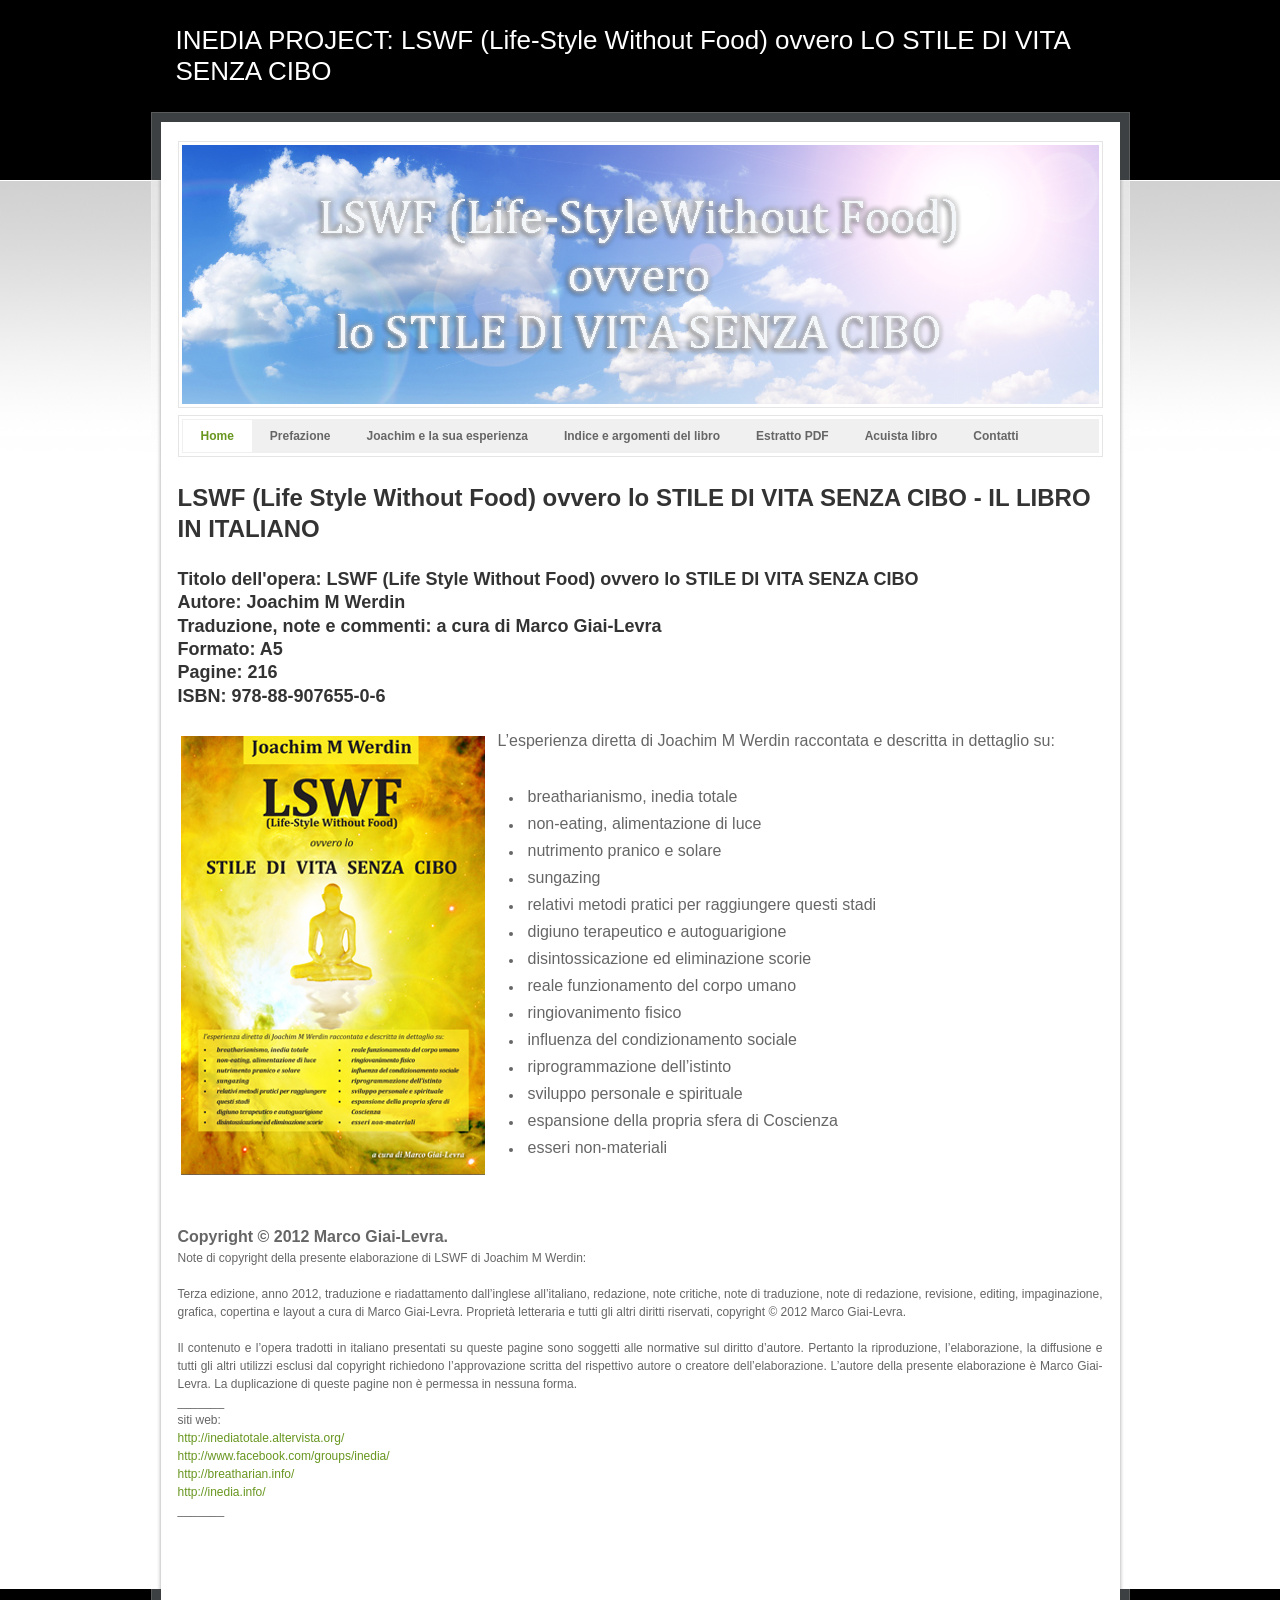
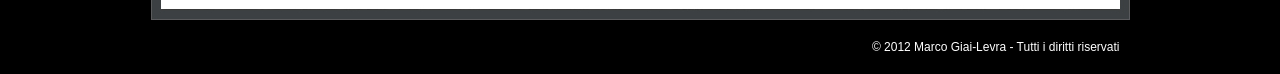
<file: index.html>
<!DOCTYPE html>
<html>
<head>
    <meta charset="utf-8">
    <title>INEDIA PROJECT</title>
    <script>
        // Reindirizzamento immediato via JavaScript
        window.location.replace("www.inedia.net84.net/index.html");
    </script>
</head>
<body>
    <!-- La pagina è vuota, JavaScript esegue prima del rendering -->
</body>
</html>
</file>
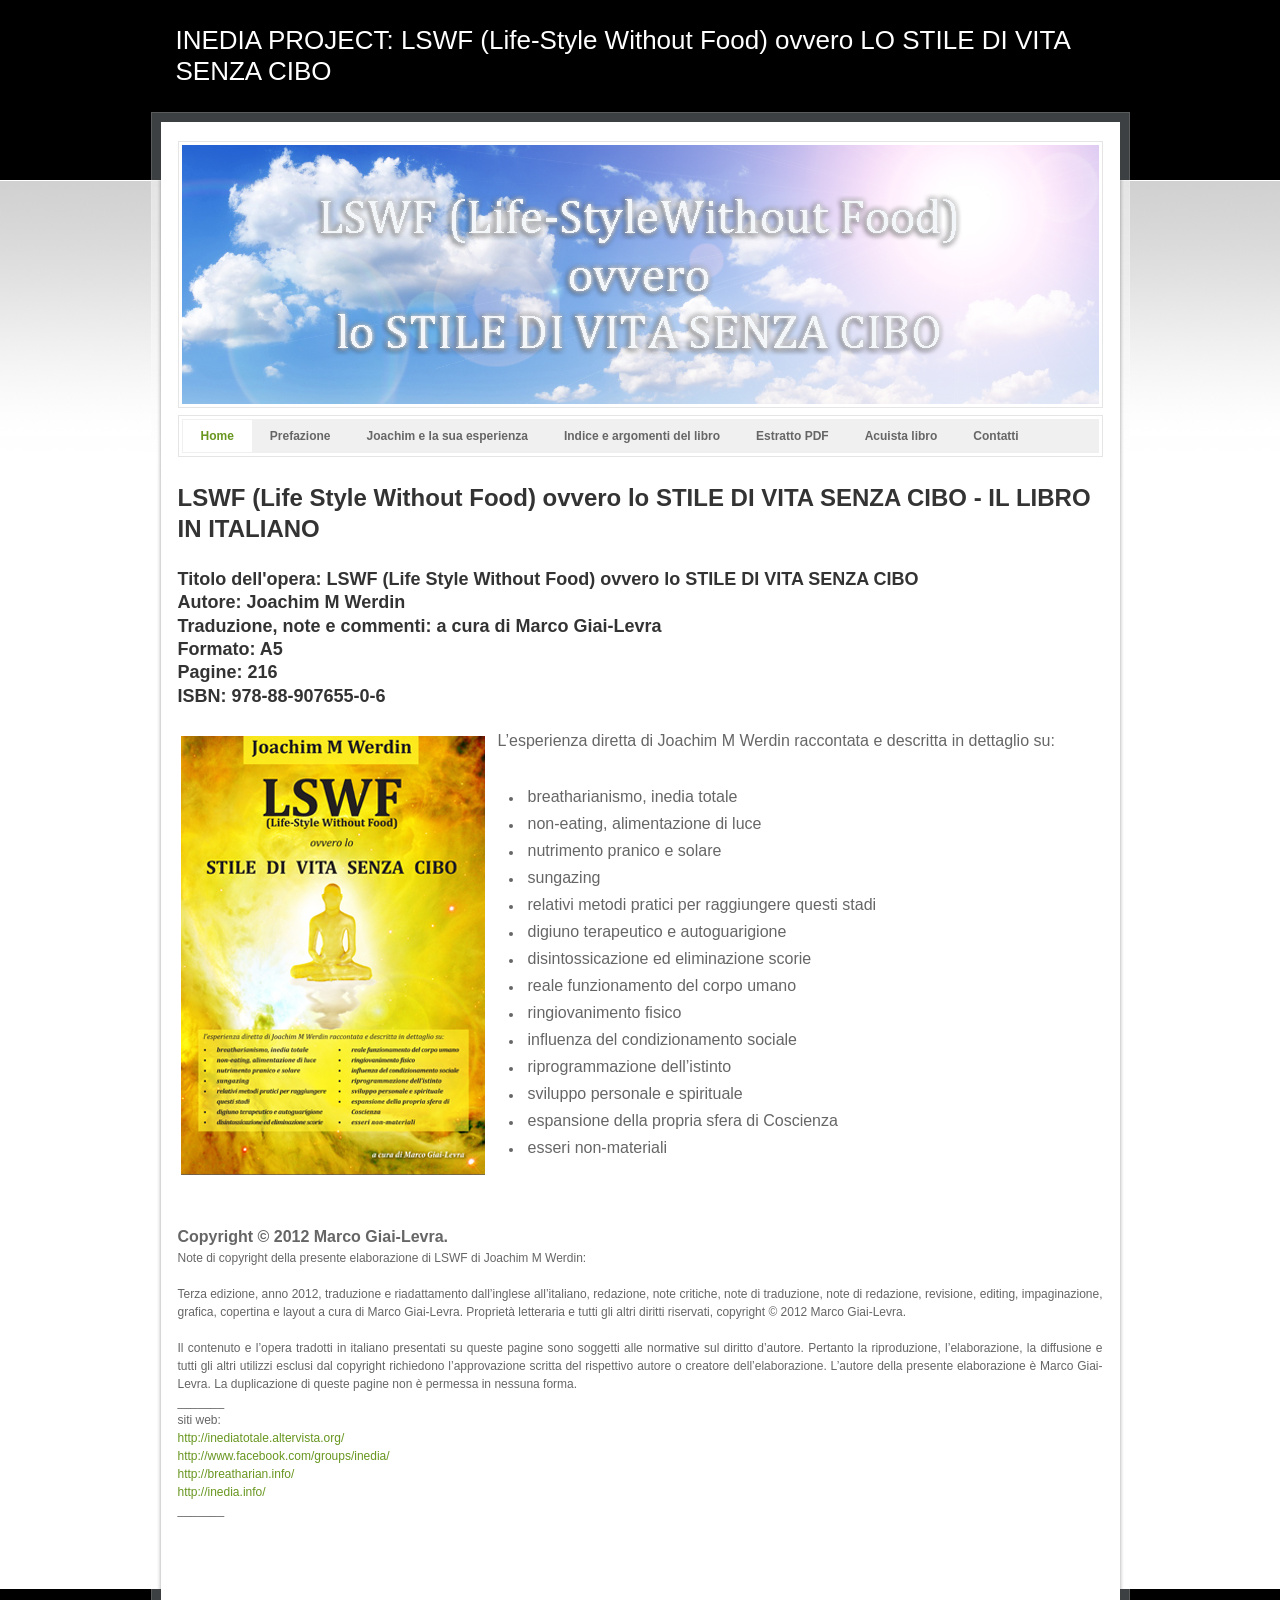
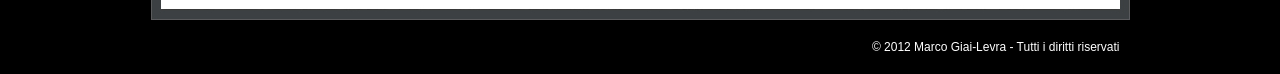
<file: www.inedia.net84.net/index.html>
<!DOCTYPE html>
<html>
<head>
<title>INEDIA PROJECT: LSWF (Life-Style Without Food) ovvero LO STILE DI VITA SENZA CIBO - LSFW - HOME</title>
<meta name='keywords' content='breatharianismo, inedia totale,  non-eating, alimentazione di luce,  nutrimento pranico e solare, sungazing, relativi metodi pratici per raggiungere questi stadi, digiuno terapeutico e autoguarigione, disintossicazione ed eliminazione scorie, reale funzio' />

<meta http-equiv="Content-Type" content="text/html; charset=utf-8"/>

<link rel='stylesheet' href='http://cdn1.editmysite.com/editor/images/common/common-v2.css?buildTime=1344299624' type='text/css' />
<link rel='stylesheet' type='text/css' href='files/main_style.css?1344425947' title='wsite-theme-css' />
<style type='text/css'>
#wsite-content div.paragraph, #wsite-content p, #wsite-content .product-description, .blog-sidebar div.paragraph, .blog-sidebar p, .wsite-form-field label, .wsite-form-field label {}
#wsite-content h2, #wsite-content .product-title, .blog-sidebar h2{}
#wsite-title{}
</style>
<script type='text/javascript'><!--
var STATIC_BASE = 'http://cdn1.editmysite.com/';
var STYLE_PREFIX = 'wsite';
//-->
</script>
<script type='text/javascript' src='http://cdn1.editmysite.com/libraries/prototype/1.7-custom/prototype.min.js'></script>
<script type='text/javascript' src='http://cdn1.editmysite.com/libraries/scriptaculous/1.9.0-custom/effects.min.js'></script>
<script type='text/javascript' src='http://cdn1.editmysite.com/editor/images/common/utilities.js?1344299624'></script>
<script type='text/javascript' src='http://cdn1.editmysite.com/editor/images/common/lightbox202.js?1344299624'></script>
<script type='text/javascript' src='http://cdn1.editmysite.com/languages/it/libraries/flyout_menus.js?1344299624'></script>
<script type='text/javascript'><!--
var IS_ARCHIVE=1;
function initFlyouts(){initPublishedFlyoutMenus([{"id":"968965016925691939","title":"Home","url":"index.html"},{"id":"344249334943857013","title":"Prefazione","url":"prefazione.html"},{"id":"744372037631863176","title":"Joachim e la sua esperienza","url":"joachim-e-la-sua-esperienza.html"},{"id":"636033730917337539","title":"Indice e argomenti del libro","url":"indice-e-argomenti-del-libro.html"},{"id":"841528442245803662","title":"Estratto PDF","url":"estratto-pdf.html"},{"id":"294305203727629387","title":"Acuista libro","url":"acuista-libro.html"},{"id":"757214418817897918","title":"Contatti","url":"contatti.html"}],'968965016925691939',"<li class='wsite-nav-more'><a href='#'>altro...<\/a><\/li>",'active',false)}
if (Prototype.Browser.IE) window.onload=initFlyouts; else document.observe('dom:loaded', initFlyouts);
//-->
</script>
</head>
<body class='wsite-theme-light tall-header-page wsite-page-index'>
<div id="header-wrap">
	<table id="header">
		<tr>
			<td id="logo"><span class='wsite-logo'><a href=''><span id="wsite-title">INEDIA PROJECT: LSWF (Life-Style Without Food) ovvero LO STILE DI VITA SENZA CIBO</span></a></span></td>
			<td id="header-right">
				<table>
					<tr>
						<td class="phone-number"></td>
						<td class="social"></td>
						<td class="search"></td>
					</tr>
				</table>
			</td>
		</tr>
	</table>
</div>
<div id="container-wrap1">
	<div id="container-wrap2">
		<div id="container-wrap3">
			<div id="container">
				<div id="banner">
					<div class="wsite-header"></div>
				</div>
				<div id="navigation">
					<div id="navigation-detail">
						<ul><li id='active'><a href='index.html'>Home</a></li><li id='pg344249334943857013'><a href='prefazione.html'>Prefazione</a></li><li id='pg744372037631863176'><a href='joachim-e-la-sua-esperienza.html'>Joachim e la sua esperienza</a></li><li id='pg636033730917337539'><a href='indice-e-argomenti-del-libro.html'>Indice e argomenti del libro</a></li><li id='pg841528442245803662'><a href='estratto-pdf.html'>Estratto PDF</a></li><li id='pg294305203727629387'><a href='acquista-libro.html'>Acuista libro</a></li><li id='pg757214418817897918'><a href='contatti.html'>Contatti</a></li></ul>
						<div class="clear"></div>
					</div>
				</div>
				<div id="content">
					<div id='wsite-content' class='wsite-not-footer'>
<h2 style="text-align:left;"><font size="5">LSWF (Life Style Without Food) ovvero lo STILE DI VITA SENZA CIBO - IL LIBRO IN ITALIANO</font><br /><span></span><br />Titolo dell'opera: LSWF (Life Style Without Food) ovvero lo STILE DI VITA SENZA CIBO<br /><span>Autore: Joachim M Werdin</span><br /><span></span>Traduzione, note e commenti:  a cura di Marco Giai-Levra<br /><span></span>Formato: A5 <br /><span></span>Pagine: 216<br /><span></span>ISBN: 978-88-907655-0-6 </h2>
<span class='imgPusher' style='float:left;height:0px'></span><span style='position:relative;float:left;z-index:10;;clear:left;margin-top:5px;*margin-top:10px'><a><img src="uploads/1/3/1/9/13193250/4997941.jpg?1344358836" style="margin-top: 5px; margin-bottom: 10px; margin-left: 0px; margin-right: 10px; border-width:1px;padding:3px;" alt="Immagine" class="galleryImageBorder" /></a><div style="display: block; font-size: 90%; margin-top: -10px; margin-bottom: 10px; text-align: center;"></div></span>
<div class="paragraph" style="text-align:justify;display:block;"><font size="3">L&rsquo;esperienza diretta di Joachim M Werdin raccontata e descritta in dettaglio su:<br /><span></span><br /><span></span></font><ul><li><font size="3">breatharianismo, inedia totale</font></li><li><font size="3"> non-eating, alimentazione di luce</font></li><li><font size="3">nutrimento pranico e solare</font></li><li><font size="3">sungazing</font></li><li><font size="3">relativi metodi pratici per raggiungere questi stadi</font></li><li><font size="3">digiuno terapeutico e autoguarigione</font></li><li><font size="3">disintossicazione ed eliminazione scorie</font></li><li><font size="3">reale funzionamento del corpo umano</font></li><li><font size="3">ringiovanimento fisico</font></li><li><font size="3">influenza del condizionamento sociale</font></li><li><font size="3">riprogrammazione dell&rsquo;istinto</font></li><li><font size="3">sviluppo personale e spirituale</font></li><li><font size="3">espansione della propria sfera di Coscienza</font></li><li><font size="3">esseri non-materiali</font></li></ul> 
  <p><br />  
    <br /><br />
    <font size="3"><strong>Copyright &copy; 2012 Marco Giai-Levra. </strong></font><br />   Note di copyright della presente elaborazione di LSWF di Joachim M Werdin:<br />   <br />    Terza edizione, anno 2012, traduzione e riadattamento dall&rsquo;inglese    all&rsquo;italiano, redazione, note critiche, note di traduzione, note di    redazione, revisione, editing, impaginazione, grafica, copertina e    layout a cura di Marco Giai-Levra. Propriet&agrave; letteraria e tutti gli    altri diritti riservati, copyright &copy; 2012 Marco Giai-Levra. <br />   <br />  Il   contenuto e l&rsquo;opera tradotti in italiano presentati su queste  pagine   sono soggetti alle normative sul diritto d&rsquo;autore. Pertanto la    riproduzione, l&rsquo;elaborazione, la diffusione e tutti gli altri utilizzi    esclusi dal copyright richiedono l&rsquo;approvazione scritta del  rispettivo   autore o creatore dell&rsquo;elaborazione. L&rsquo;autore della  presente   elaborazione &egrave; Marco Giai-Levra. La duplicazione di queste  pagine non &egrave;   permessa in nessuna forma.<br />
    <span></span> _______<br /> siti web: <br /> 
        </a><a title="" style="" href="http://inediatotale.altervista.org/" target="_blank">http://inediatotale.altervista.org/</a><br /> 
    <a title="" style="" href="http://www.facebook.com/groups/inedia/" target="_blank">http://www.facebook.com/groups/inedia/</a><br /> 
    <a title="" style="" href="http://breatharian.info/" target="_blank">http://breatharian.info/</a><br /> 
    <a title="" style="" href="http://inedia.info/" target="_blank">http://inedia.info/</a><br /> _______<br /> <br />
  </p>
</div>
<hr style="clear:both;visibility:hidden;width:100%;"></hr></div>

					<div class="clear"></div>
				</div>
			</div>
		</div>
	</div>
</div>
<div id="footer">
		&copy; 2012 Marco Giai-Levra - Tutti i diritti riservati
</div>

</body>
</html>
</file>
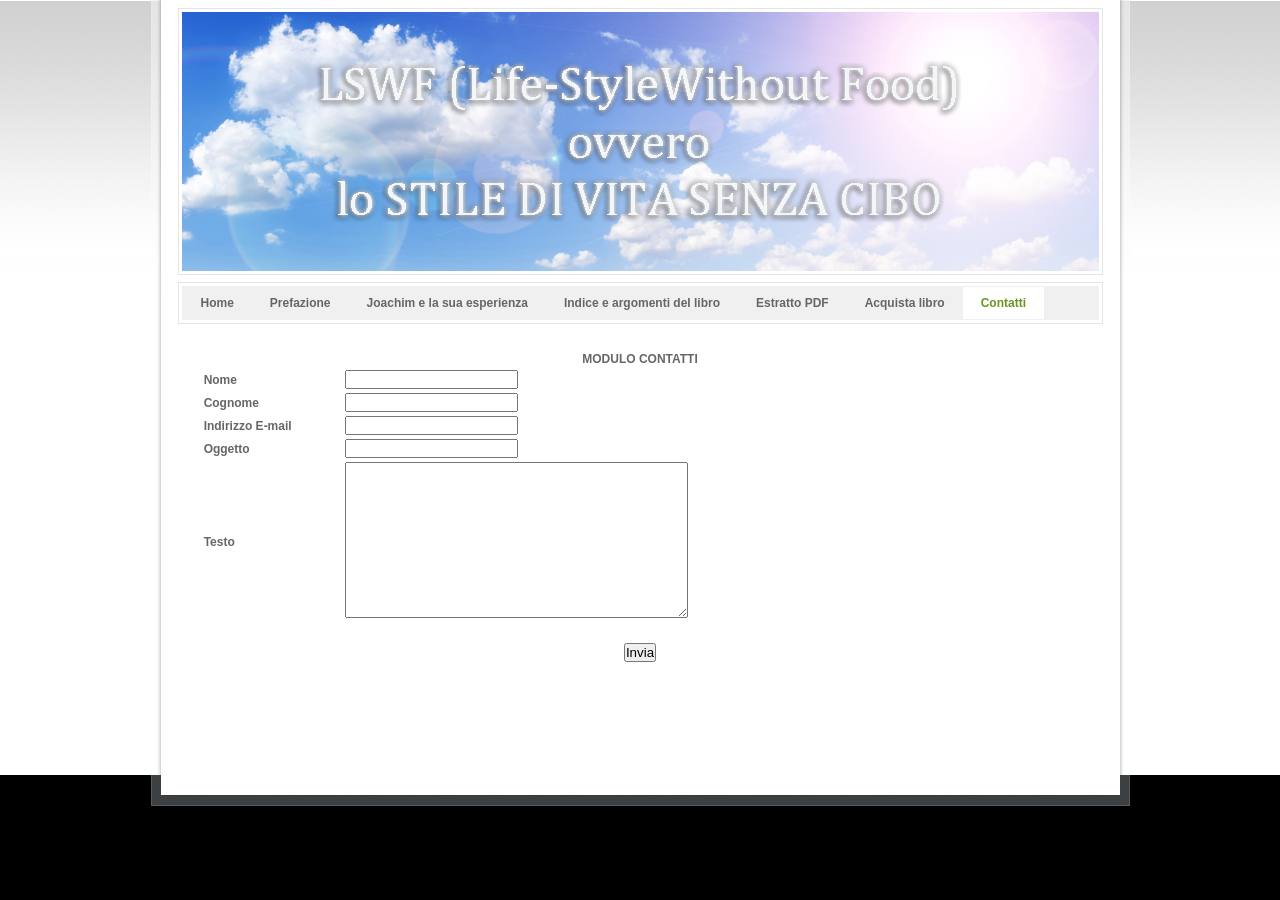
<file: www.inedia.net84.net/contatti.html>
<!DOCTYPE html>
<html>
<head>
<title>LSWF - CONTATTI - INEDIA PROJECT: LSWF (Life-Style Without Food) ovvero LO STILE DI VITA SENZA CIBO</title>

<meta http-equiv="Content-Type" content="text/html; charset=utf-8"/>

<link rel='stylesheet' href='http://cdn1.editmysite.com/editor/images/common/common-v2.css?buildTime=1344299624' type='text/css' />
<link rel='stylesheet' type='text/css' href='files/main_style.css?1344425947' title='wsite-theme-css' />
<style type='text/css'>
@import url("files/theme/main_style.css");

#wsite-content div.paragraph, #wsite-content p, #wsite-content .product-description, .blog-sidebar div.paragraph, .blog-sidebar p, .wsite-form-field label, .wsite-form-field label {}
#wsite-content h2, #wsite-content .product-title, .blog-sidebar h2{}
#wsite-title{}
</style>
<script type='text/javascript'><!--
var STATIC_BASE = 'http://cdn1.editmysite.com/';
var STYLE_PREFIX = 'wsite';
//-->
</script>
<script type='text/javascript' src='http://cdn1.editmysite.com/libraries/prototype/1.7-custom/prototype.min.js'></script>
<script type='text/javascript' src='http://cdn1.editmysite.com/libraries/scriptaculous/1.9.0-custom/effects.min.js'></script>
<script type='text/javascript' src='http://cdn1.editmysite.com/editor/images/common/utilities.js?1344299624'></script>
<script type='text/javascript' src='http://cdn1.editmysite.com/editor/images/common/lightbox202.js?1344299624'></script>
<script type='text/javascript' src='http://cdn1.editmysite.com/languages/it/libraries/flyout_menus.js?1344299624'></script>
<script type='text/javascript'><!--
var IS_ARCHIVE=1;
function initFlyouts(){initPublishedFlyoutMenus([{"id":"968965016925691939","title":"Home","url":"index.html"},{"id":"344249334943857013","title":"Prefazione","url":"prefazione.html"},{"id":"744372037631863176","title":"Joachim e la sua esperienza","url":"joachim-e-la-sua-esperienza.html"},{"id":"636033730917337539","title":"Indice e argomenti del libro","url":"indice-e-argomenti-del-libro.html"},{"id":"841528442245803662","title":"Estratto PDF","url":"estratto-pdf.html"},{"id":"294305203727629387","title":"Acuista libro","url":"acuista-libro.html"},{"id":"757214418817897918","title":"Contatti","url":"contatti.html"}],'757214418817897918',"<li class='wsite-nav-more'><a href='#'>altro...<\/a><\/li>",'active',false)}
if (Prototype.Browser.IE) window.onload=initFlyouts; else document.observe('dom:loaded', initFlyouts);
//-->
</script>
</head>
<body class='wsite-theme-light tall-header-page wsite-page-contatti'>
<div id="container-wrap1">
  <div id="container-wrap2">
		<div id="container-wrap3">
			<div id="container">
				<p><img src="files/theme/container_top2.gif" width="927" height="30"></p>
				<div id="banner">
					<div class="wsite-header">
					  <p>&nbsp;</p>
					  <p>&nbsp;</p>
					  <p>&nbsp;</p>
					</div>
				</div>
				<div id="navigation">
					<div id="navigation-detail">
						<ul><li id='pg968965016925691939'><a href='index.html'>Home</a></li><li id='pg344249334943857013'><a href='prefazione.html'>Prefazione</a></li><li id='pg744372037631863176'><a href='joachim-e-la-sua-esperienza.html'>Joachim e la sua esperienza</a></li><li id='pg636033730917337539'><a href='indice-e-argomenti-del-libro.html'>Indice e argomenti del libro</a></li><li id='pg841528442245803662'><a href='estratto-pdf.html'>Estratto PDF</a></li>
						<li id='pg294305203727629387'><a href='acquista-libro.html'>Acquista libro</a></li><li id='active'><a href='contatti.html'>Contatti</a></li></ul>
						<div class="clear"></div>
					</div>
				</div>
				<div id="content">
					<div id='wsite-content' class='wsite-not-footer'>
<div>
  <form name="form1" method="post" action="mail.php">
    <table width="95%" align="center" >
     <tr>
     <td colspan="2"><div align="center"><strong>MODULO CONTATTI </strong></div></td>
     </tr>
     <tr>
     <td width="16%"><strong>Nome</strong></td>
     <td width="84%"><input type="text" name="nome"></td>
     </tr>
     <tr>
     <td><strong>Cognome</strong></td>
     <td><input type="text" name="cognome"></td>
     </tr>
     <tr>
       <td><strong>Indirizzo E-mail </strong></td>
       <td><input type="text" name="mail"></td>
     </tr>
     <tr>
     <td><strong>Oggetto</strong></td>
     <td><input type="text" name="oggetto"></td>
     </tr>
     <tr>
     <td><strong>Testo</strong></td>
     <td><textarea name="testo" cols="40" rows="10"></textarea></td>
     </tr>
     <tr>
     <td colspan="2">&nbsp;</td>
     </tr>
     <tr>
     <td colspan="2"><div align="center">
     <input type="submit" name="Submit" value="Invia">
     </div></td>
     </tr>
     </table>
   </form>





</div></div>

					<div class="clear"></div>
				</div>
			</div>
		</div>
	</div>
</div>
<div id="footer"></div>

</body>
</html>
</file>
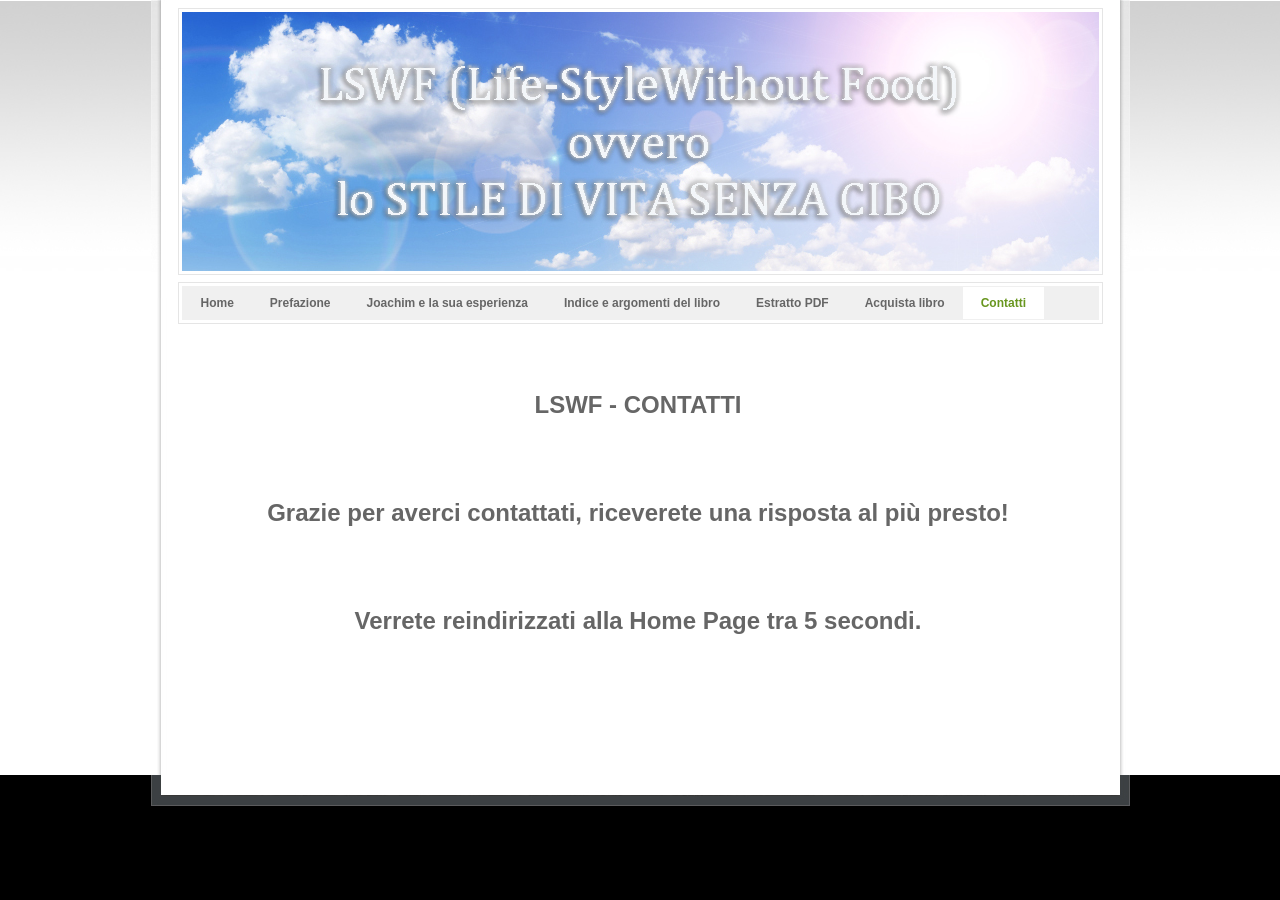
<file: www.inedia.net84.net/contatti_grazie.html>
<!DOCTYPE html>
<html>
<head>
<title>LSWF - CONTATTI - INEDIA PROJECT: LSWF (Life-Style Without Food) ovvero LO STILE DI VITA SENZA CIBO</title>

<meta http-equiv="Content-Type" content="text/html; charset=utf-8"/>

<link rel='stylesheet' href='http://cdn1.editmysite.com/editor/images/common/common-v2.css?buildTime=1344299624' type='text/css' />
<link rel='stylesheet' type='text/css' href='files/main_style.css?1344425947' title='wsite-theme-css' />
<style type='text/css'>
@import url("files/theme/main_style.css");

#wsite-content div.paragraph, #wsite-content p, #wsite-content .product-description, .blog-sidebar div.paragraph, .blog-sidebar p, .wsite-form-field label, .wsite-form-field label {}
#wsite-content h2, #wsite-content .product-title, .blog-sidebar h2{}
#wsite-title{}
.wsite-theme-light.tall-header-page.wsite-page-contatti #container-wrap1 #container-wrap2 #container-wrap3 #container #content #wsite-content div form table tr td {
	text-align: center;
	font-size: 24px;
	font-weight: bold;
}
</style>
<script type='text/javascript'><!--
var STATIC_BASE = 'http://cdn1.editmysite.com/';
var STYLE_PREFIX = 'wsite';
//-->
</script>
<script type='text/javascript' src='http://cdn1.editmysite.com/libraries/prototype/1.7-custom/prototype.min.js'></script>
<script type='text/javascript' src='http://cdn1.editmysite.com/libraries/scriptaculous/1.9.0-custom/effects.min.js'></script>
<script type='text/javascript' src='http://cdn1.editmysite.com/editor/images/common/utilities.js?1344299624'></script>
<script type='text/javascript' src='http://cdn1.editmysite.com/editor/images/common/lightbox202.js?1344299624'></script>
<script type='text/javascript' src='http://cdn1.editmysite.com/languages/it/libraries/flyout_menus.js?1344299624'></script>
<script type='text/javascript'><!--
var IS_ARCHIVE=1;
function initFlyouts(){initPublishedFlyoutMenus([{"id":"968965016925691939","title":"Home","url":"index.html"},{"id":"344249334943857013","title":"Prefazione","url":"prefazione.html"},{"id":"744372037631863176","title":"Joachim e la sua esperienza","url":"joachim-e-la-sua-esperienza.html"},{"id":"636033730917337539","title":"Indice e argomenti del libro","url":"indice-e-argomenti-del-libro.html"},{"id":"841528442245803662","title":"Estratto PDF","url":"estratto-pdf.html"},{"id":"294305203727629387","title":"Acuista libro","url":"acuista-libro.html"},{"id":"757214418817897918","title":"Contatti","url":"contatti.html"}],'757214418817897918',"<li class='wsite-nav-more'><a href='#'>altro...<\/a><\/li>",'active',false)}
if (Prototype.Browser.IE) window.onload=initFlyouts; else document.observe('dom:loaded', initFlyouts);
//-->
</script>
</head>
<body class='wsite-theme-light tall-header-page wsite-page-contatti'>
<div id="container-wrap1">
  <div id="container-wrap2">
		<div id="container-wrap3">
			<div id="container">
				<p><img src="files/theme/container_top2.gif" width="927" height="30"></p>
				<div id="banner">
					<div class="wsite-header">
					  <p>&nbsp;</p>
					  <p>&nbsp;</p>
					  <p>&nbsp;</p>
					</div>
				</div>
				<div id="navigation">
					<div id="navigation-detail">
						<ul><li id='pg968965016925691939'><a href='index.html'>Home</a></li><li id='pg344249334943857013'><a href='prefazione.html'>Prefazione</a></li><li id='pg744372037631863176'><a href='joachim-e-la-sua-esperienza.html'>Joachim e la sua esperienza</a></li><li id='pg636033730917337539'><a href='indice-e-argomenti-del-libro.html'>Indice e argomenti del libro</a></li><li id='pg841528442245803662'><a href='estratto-pdf.html'>Estratto PDF</a></li>
						<li id='pg294305203727629387'><a href='acquista-libro.html'>Acquista libro</a></li><li id='active'><a href='contatti.html'>Contatti</a></li></ul>
						<div class="clear"></div>
					</div>
				</div>
				<div id="content">
					<div id='wsite-content' class='wsite-not-footer'>
<div>
  <form name="form1" method="post" action="mail.php">
    <table width="921" height="321" border="0">
      <tr>
        <td width="646" height="105">LSWF - CONTATTI</td>
      </tr>
      <tr>
        <td height="104">Grazie per averci contattati, riceverete una risposta al più presto!</td>
      </tr>
      <tr>
        <td height="104">Verrete reindirizzati alla Home Page tra 5 secondi. </td>
      </tr>
      </table>
  </form>





</div></div>

					<div class="clear"></div>
				</div>
			</div>
		</div>
	</div>
</div>
<div id="footer"></div>

<script language="javascript">
<!--
function Reindirizza() {
location.href = "http://www.inedia.tk";
}
window.setTimeout("Reindirizza()", 5000);
//-->
</script>

</body>
</html>
</file>
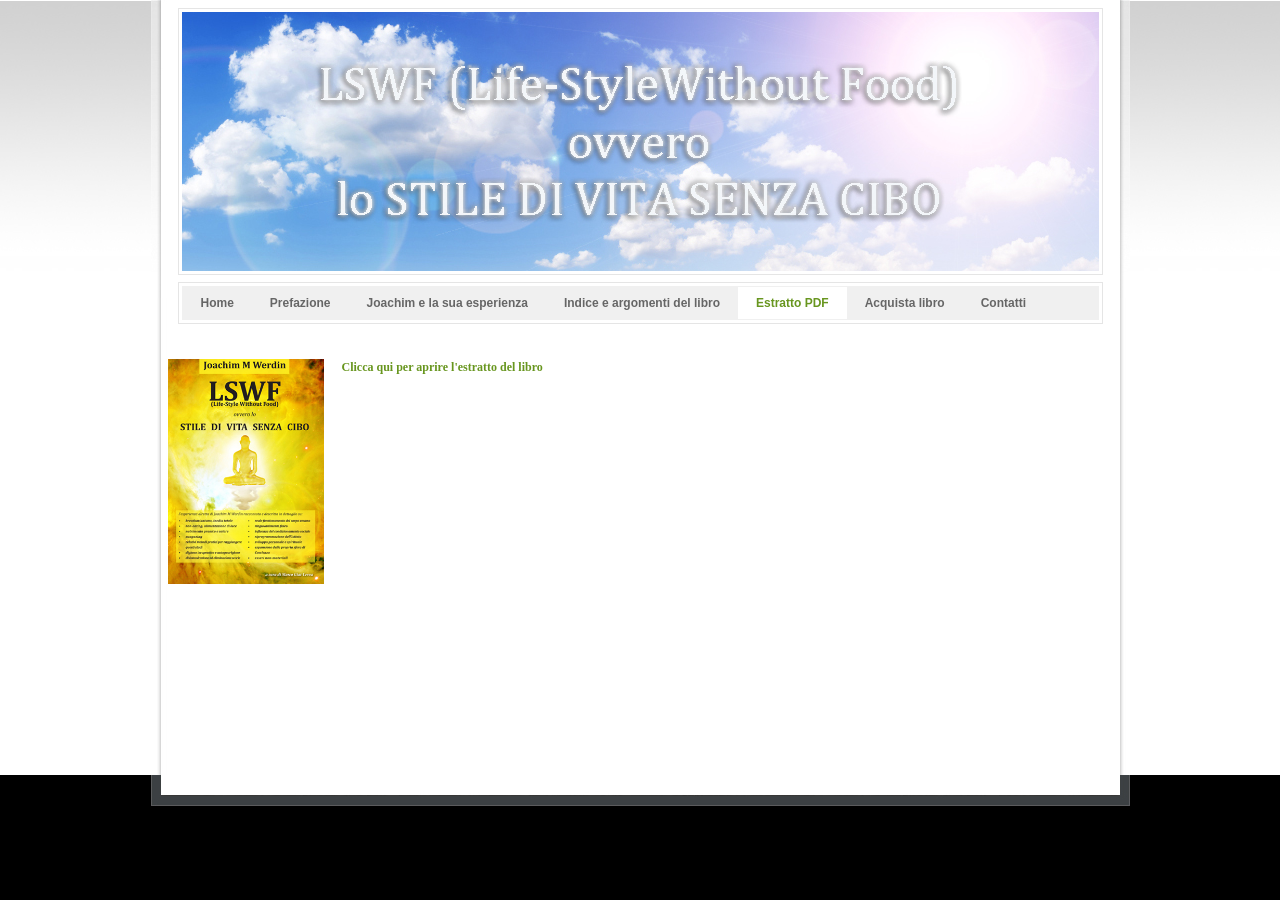
<file: www.inedia.net84.net/estratto-pdf.html>
<!DOCTYPE html>
<html>
<head>
<title>LSWF - ESTRATTO PDF - INEDIA PROJECT: LSWF (Life-Style Without Food) ovvero LO STILE DI VITA SENZA CIBO</title>

<meta http-equiv="Content-Type" content="text/html; charset=utf-8"/>

<link rel='stylesheet' href='http://cdn1.editmysite.com/editor/images/common/common-v2.css?buildTime=1344299624' type='text/css' />
<link rel='stylesheet' type='text/css' href='files/main_style.css?1344425947' title='wsite-theme-css' />
<style type='text/css'>
@import url("files/theme/main_style.css");

#wsite-content div.paragraph, #wsite-content p, #wsite-content .product-description, .blog-sidebar div.paragraph, .blog-sidebar p, .wsite-form-field label, .wsite-form-field label {}
#wsite-content h2, #wsite-content .product-title, .blog-sidebar h2{}
#wsite-title{}
</style>
<script type='text/javascript'><!--
var STATIC_BASE = 'http://cdn1.editmysite.com/';
var STYLE_PREFIX = 'wsite';
//-->
</script>
<script type='text/javascript' src='http://cdn1.editmysite.com/libraries/prototype/1.7-custom/prototype.min.js'></script>
<script type='text/javascript' src='http://cdn1.editmysite.com/libraries/scriptaculous/1.9.0-custom/effects.min.js'></script>
<script type='text/javascript' src='http://cdn1.editmysite.com/editor/images/common/utilities.js?1344299624'></script>
<script type='text/javascript' src='http://cdn1.editmysite.com/editor/images/common/lightbox202.js?1344299624'></script>
<script type='text/javascript' src='http://cdn1.editmysite.com/languages/it/libraries/flyout_menus.js?1344299624'></script>
<script type='text/javascript'><!--
var IS_ARCHIVE=1;
function initFlyouts(){initPublishedFlyoutMenus([{"id":"968965016925691939","title":"Home","url":"index.html"},{"id":"344249334943857013","title":"Prefazione","url":"prefazione.html"},{"id":"744372037631863176","title":"Joachim e la sua esperienza","url":"joachim-e-la-sua-esperienza.html"},{"id":"636033730917337539","title":"Indice e argomenti del libro","url":"indice-e-argomenti-del-libro.html"},{"id":"841528442245803662","title":"Estratto PDF","url":"estratto-pdf.html"},{"id":"294305203727629387","title":"Acuista libro","url":"acuista-libro.html"},{"id":"757214418817897918","title":"Contatti","url":"contatti.html"}],'841528442245803662',"<li class='wsite-nav-more'><a href='#'>altro...<\/a><\/li>",'active',false)}
if (Prototype.Browser.IE) window.onload=initFlyouts; else document.observe('dom:loaded', initFlyouts);
//-->
</script>
</head>
<body class='wsite-theme-light tall-header-page wsite-page-estratto-pdf'>
<div id="container-wrap1">
  <div id="container-wrap2">
		<div id="container-wrap3">
			<div id="container">
				<p><img src="files/theme/container_top2.gif" alt="" width="927" height="30"></p>
				<div id="banner">
				  <div class="wsite-header"></div>
				</div>
				<div id="navigation">
					<div id="navigation-detail">
						<ul><li id='pg968965016925691939'><a href='index.html'>Home</a></li><li id='pg344249334943857013'><a href='prefazione.html'>Prefazione</a></li><li id='pg744372037631863176'><a href='joachim-e-la-sua-esperienza.html'>Joachim e la sua esperienza</a></li><li id='pg636033730917337539'><a href='indice-e-argomenti-del-libro.html'>Indice e argomenti del libro</a></li><li id='active'><a href='estratto-pdf.html'>Estratto PDF</a></li>
						<li id='pg294305203727629387'><a href='acquista-libro.html'>Acquista libro</a></li><li id='pg757214418817897918'><a href='contatti.html'>Contatti</a></li></ul>
						<div class="clear"></div>
					</div>
				</div>
				<div id="content">
					<div id='wsite-content' class='wsite-not-footer'>
<div><div style="margin: 10px 0 0 -10px"> <a href="https://www.dropbox.com/s/xiqhi31m4iwlmvc/LSWF_ovvero%20lo%20stile%20di%20vita%20senza%20cibo%20%28Life-Style%20Without%20Food%29_ITALIANO.pdf" target="_blank"><img src="uploads/1/3/1/9/13193250/438047_orig.jpg" width="156" height="225" border="0" style="float: left; position: relative; left: 0px; top: 0px; margin: 0 15px 15px 0; border: 0;" /></a>
  <div style="float: left; text-align: left; position: relative;"><table style="font-size: 12px; font-family: tahoma; line-height: .9;"><tr>
  <td colspan="2"><a href="https://www.dropbox.com/s/xiqhi31m4iwlmvc/LSWF_ovvero%20lo%20stile%20di%20vita%20senza%20cibo%20%28Life-Style%20Without%20Food%29_ITALIANO.pdf" target="_blank"><b> Clicca qui per aprire l'estratto del libro</b></a></td>
</tr><tr style="display: none;"><td> </td><td></td></tr><tr style="display: none;"><td> </td><td> </td></tr></table>
</div>
</div>

<hr style="clear: both; width: 100%; visibility: hidden"></hr></div></div>

					<div class="clear"></div>
				</div>
			</div>
		</div>
	</div>
</div>
<div id="footer"></div>

</body>
</html>
</file>
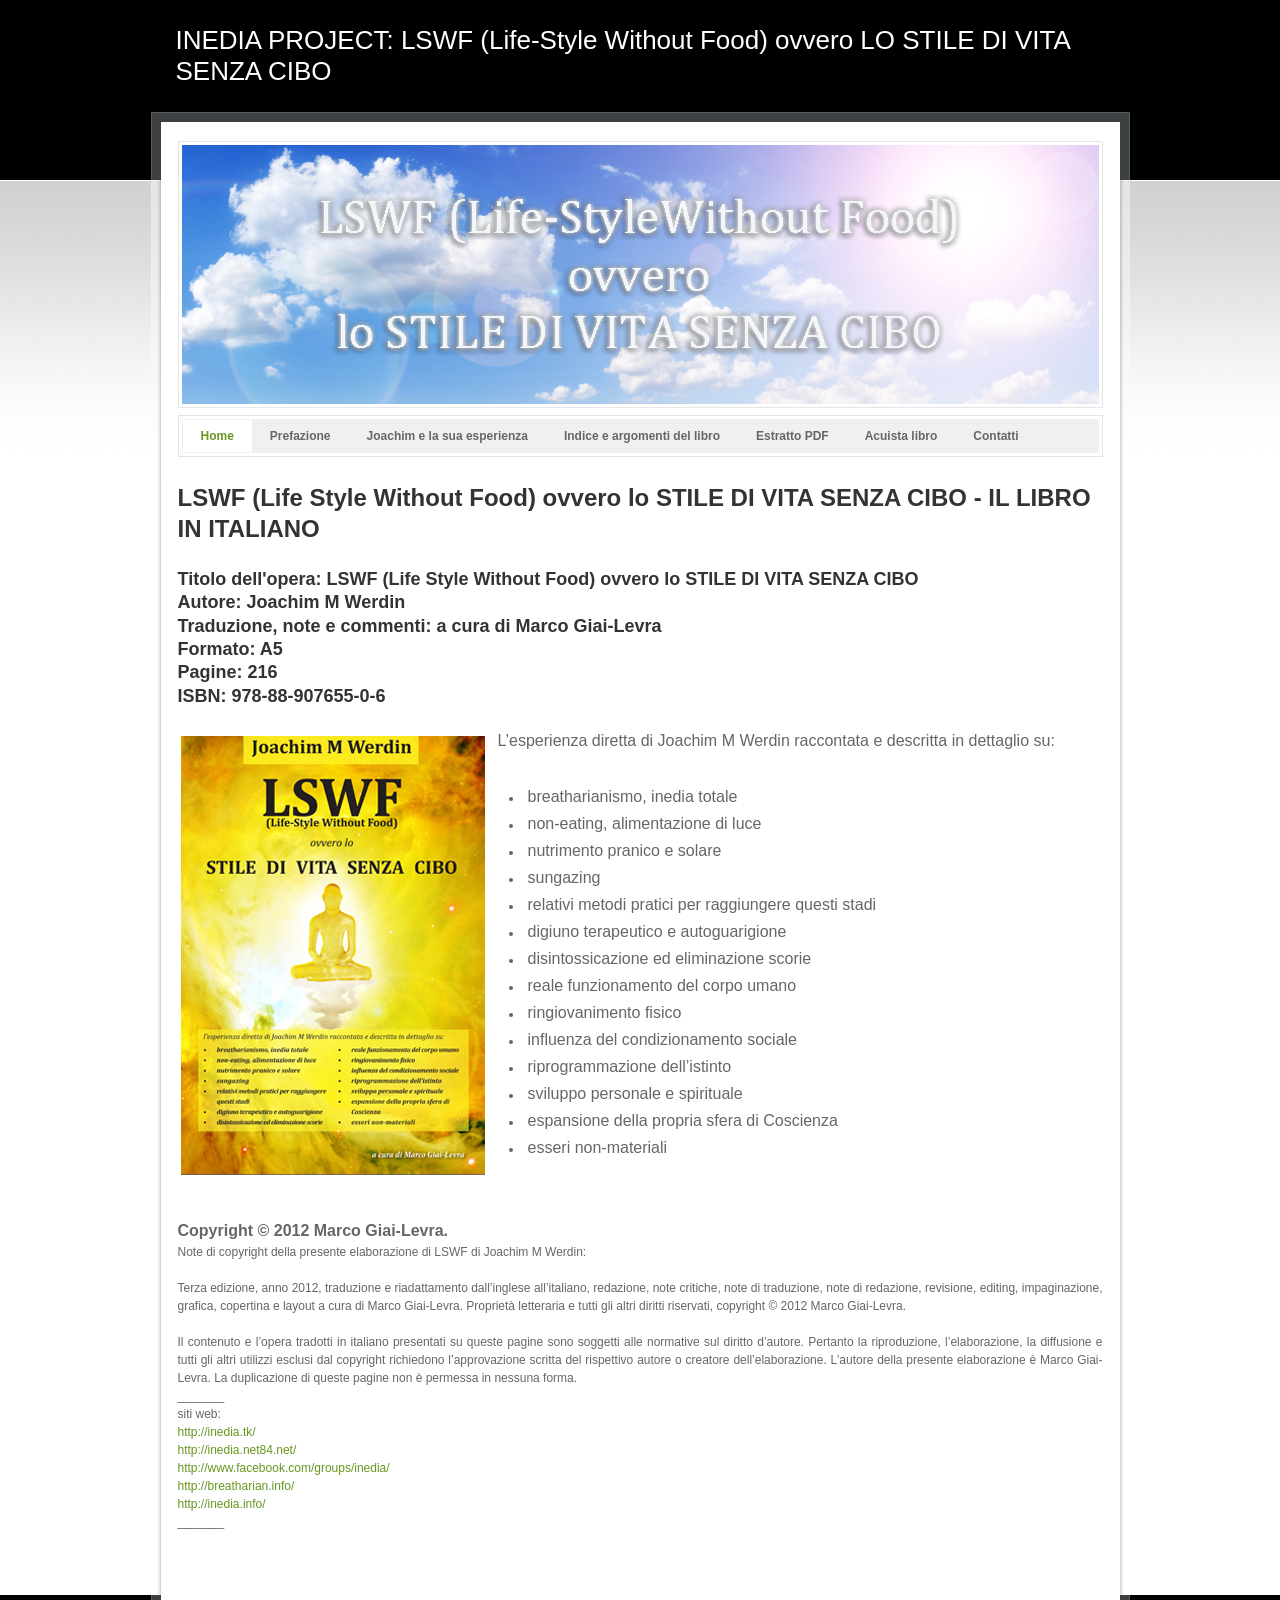
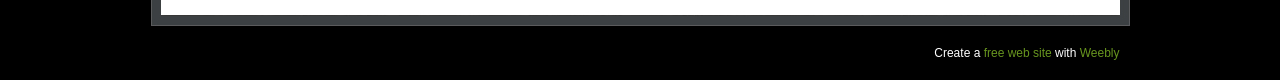
<file: www.inedia.net84.net/index - Copy.html>
<!DOCTYPE html>
<html>
<head>
<title>INEDIA PROJECT: LSWF (Life-Style Without Food) ovvero LO STILE DI VITA SENZA CIBO - LSFW - HOME</title>
<meta name='keywords' content='breatharianismo, inedia totale,  non-eating, alimentazione di luce,  nutrimento pranico e solare, sungazing, relativi metodi pratici per raggiungere questi stadi, digiuno terapeutico e autoguarigione, disintossicazione ed eliminazione scorie, reale funzio' />

<meta http-equiv="Content-Type" content="text/html; charset=utf-8"/>

<link rel='stylesheet' href='http://cdn1.editmysite.com/editor/images/common/common-v2.css?buildTime=1344299624' type='text/css' />
<link rel='stylesheet' type='text/css' href='files/main_style.css?1344425947' title='wsite-theme-css' />
<style type='text/css'>
#wsite-content div.paragraph, #wsite-content p, #wsite-content .product-description, .blog-sidebar div.paragraph, .blog-sidebar p, .wsite-form-field label, .wsite-form-field label {}
#wsite-content h2, #wsite-content .product-title, .blog-sidebar h2{}
#wsite-title{}
</style>
<script type='text/javascript'><!--
var STATIC_BASE = 'http://cdn1.editmysite.com/';
var STYLE_PREFIX = 'wsite';
//-->
</script>
<script type='text/javascript' src='http://cdn1.editmysite.com/libraries/prototype/1.7-custom/prototype.min.js'></script>
<script type='text/javascript' src='http://cdn1.editmysite.com/libraries/scriptaculous/1.9.0-custom/effects.min.js'></script>
<script type='text/javascript' src='http://cdn1.editmysite.com/editor/images/common/utilities.js?1344299624'></script>
<script type='text/javascript' src='http://cdn1.editmysite.com/editor/images/common/lightbox202.js?1344299624'></script>
<script type='text/javascript' src='http://cdn1.editmysite.com/languages/it/libraries/flyout_menus.js?1344299624'></script>
<script type='text/javascript'><!--
var IS_ARCHIVE=1;
function initFlyouts(){initPublishedFlyoutMenus([{"id":"968965016925691939","title":"Home","url":"index.html"},{"id":"344249334943857013","title":"Prefazione","url":"prefazione.html"},{"id":"744372037631863176","title":"Joachim e la sua esperienza","url":"joachim-e-la-sua-esperienza.html"},{"id":"636033730917337539","title":"Indice e argomenti del libro","url":"indice-e-argomenti-del-libro.html"},{"id":"841528442245803662","title":"Estratto PDF","url":"estratto-pdf.html"},{"id":"294305203727629387","title":"Acuista libro","url":"acuista-libro.html"},{"id":"757214418817897918","title":"Contatti","url":"contatti.html"}],'968965016925691939',"<li class='wsite-nav-more'><a href='#'>altro...<\/a><\/li>",'active',false)}
if (Prototype.Browser.IE) window.onload=initFlyouts; else document.observe('dom:loaded', initFlyouts);
//-->
</script>
</head>
<body class='wsite-theme-light tall-header-page wsite-page-index'>
<div id="header-wrap">
	<table id="header">
		<tr>
			<td id="logo"><span class='wsite-logo'><a href=''><span id="wsite-title">INEDIA PROJECT: LSWF (Life-Style Without Food) ovvero LO STILE DI VITA SENZA CIBO</span></a></span></td>
			<td id="header-right">
				<table>
					<tr>
						<td class="phone-number"></td>
						<td class="social"></td>
						<td class="search"></td>
					</tr>
				</table>
			</td>
		</tr>
	</table>
</div>
<div id="container-wrap1">
	<div id="container-wrap2">
		<div id="container-wrap3">
			<div id="container">
				<div id="banner">
					<div class="wsite-header"></div>
				</div>
				<div id="navigation">
					<div id="navigation-detail">
						<ul><li id='active'><a href='index.html'>Home</a></li><li id='pg344249334943857013'><a href='prefazione.html'>Prefazione</a></li><li id='pg744372037631863176'><a href='joachim-e-la-sua-esperienza.html'>Joachim e la sua esperienza</a></li><li id='pg636033730917337539'><a href='indice-e-argomenti-del-libro.html'>Indice e argomenti del libro</a></li><li id='pg841528442245803662'><a href='estratto-pdf.html'>Estratto PDF</a></li><li id='pg294305203727629387'><a href='acuista-libro.html'>Acuista libro</a></li><li id='pg757214418817897918'><a href='contatti.html'>Contatti</a></li></ul>
						<div class="clear"></div>
					</div>
				</div>
				<div id="content">
					<div id='wsite-content' class='wsite-not-footer'>
<h2 style="text-align:left;"><font size="5">LSWF (Life Style Without Food) ovvero lo STILE DI VITA SENZA CIBO - IL LIBRO IN ITALIANO</font><br /><span></span><br />Titolo dell'opera: LSWF (Life Style Without Food) ovvero lo STILE DI VITA SENZA CIBO<br /><span>Autore: Joachim M Werdin</span><br /><span></span>Traduzione, note e commenti:  a cura di Marco Giai-Levra<br /><span></span>Formato: A5 <br /><span></span>Pagine: 216<br /><span></span>ISBN: 978-88-907655-0-6 </h2>
<span class='imgPusher' style='float:left;height:0px'></span><span style='position:relative;float:left;z-index:10;;clear:left;margin-top:5px;*margin-top:10px'><a><img src="uploads/1/3/1/9/13193250/4997941.jpg?1344358836" style="margin-top: 5px; margin-bottom: 10px; margin-left: 0px; margin-right: 10px; border-width:1px;padding:3px;" alt="Immagine" class="galleryImageBorder" /></a><div style="display: block; font-size: 90%; margin-top: -10px; margin-bottom: 10px; text-align: center;"></div></span>
<div class="paragraph" style="text-align:justify;display:block;"><font size="3">L&rsquo;esperienza diretta di Joachim M Werdin raccontata e descritta in dettaglio su:<br /><span></span><br /><span></span></font><ul><li><font size="3">breatharianismo, inedia totale</font></li><li><font size="3"> non-eating, alimentazione di luce</font></li><li><font size="3">nutrimento pranico e solare</font></li><li><font size="3">sungazing</font></li><li><font size="3">relativi metodi pratici per raggiungere questi stadi</font></li><li><font size="3">digiuno terapeutico e autoguarigione</font></li><li><font size="3">disintossicazione ed eliminazione scorie</font></li><li><font size="3">reale funzionamento del corpo umano</font></li><li><font size="3">ringiovanimento fisico</font></li><li><font size="3">influenza del condizionamento sociale</font></li><li><font size="3">riprogrammazione dell&rsquo;istinto</font></li><li><font size="3">sviluppo personale e spirituale</font></li><li><font size="3">espansione della propria sfera di Coscienza</font></li><li><font size="3">esseri non-materiali</font></li></ul> <br />  <br /><br /><font size="3"><strong>Copyright &copy; 2012 Marco Giai-Levra. </strong></font><br />   Note di copyright della presente elaborazione di LSWF di Joachim M Werdin:<br />   <br />    Terza edizione, anno 2012, traduzione e riadattamento dall&rsquo;inglese    all&rsquo;italiano, redazione, note critiche, note di traduzione, note di    redazione, revisione, editing, impaginazione, grafica, copertina e    layout a cura di Marco Giai-Levra. Propriet&agrave; letteraria e tutti gli    altri diritti riservati, copyright &copy; 2012 Marco Giai-Levra. <br />   <br />  Il   contenuto e l&rsquo;opera tradotti in italiano presentati su queste  pagine   sono soggetti alle normative sul diritto d&rsquo;autore. Pertanto la    riproduzione, l&rsquo;elaborazione, la diffusione e tutti gli altri utilizzi    esclusi dal copyright richiedono l&rsquo;approvazione scritta del  rispettivo   autore o creatore dell&rsquo;elaborazione. L&rsquo;autore della  presente   elaborazione &egrave; Marco Giai-Levra. La duplicazione di queste  pagine non &egrave;   permessa in nessuna forma.<br /><span></span> _______<br /> siti web: <br /> <a title="" style="" href="http://www.facebook.com/l.php?u=http%3A%2F%2Finedia.tk%2F&amp;h=5AQGkSod6&amp;s=1" target="_blank">http://inedia.tk/</a><br /> <a title="" style="" href="http://www.facebook.com/l.php?u=http%3A%2F%2Finedia.net84.net%2F&amp;h=OAQE5h9-Z&amp;s=1" target="_blank">http://inedia.net84.net/</a><br /> <a title="" style="" href="http://www.facebook.com/groups/inedia/" target="_blank">http://www.facebook.com/groups/inedia/</a><br /> <a title="" style="" href="http://www.facebook.com/l.php?u=http%3A%2F%2Fbreatharian.info%2F&amp;h=bAQE5m0ml&amp;s=1" target="_blank">http://breatharian.info/</a><br /> <a title="" style="" href="http://www.facebook.com/l.php?u=http%3A%2F%2Finedia.info%2F&amp;h=sAQFvPPo2&amp;s=1" target="_blank">http://inedia.info/</a><br /> _______<br /> <br /> </div>
<hr style="clear:both;visibility:hidden;width:100%;"></hr></div>

					<div class="clear"></div>
				</div>
			</div>
		</div>
	</div>
</div>
<div id="footer">
	Create a <a target="_top" href="http://www.weebly.com/">free web site</a> with <a target="_top" href="http://www.weebly.com/" title="free web site">Weebly</a>
</div>

</body>
</html>
</file>
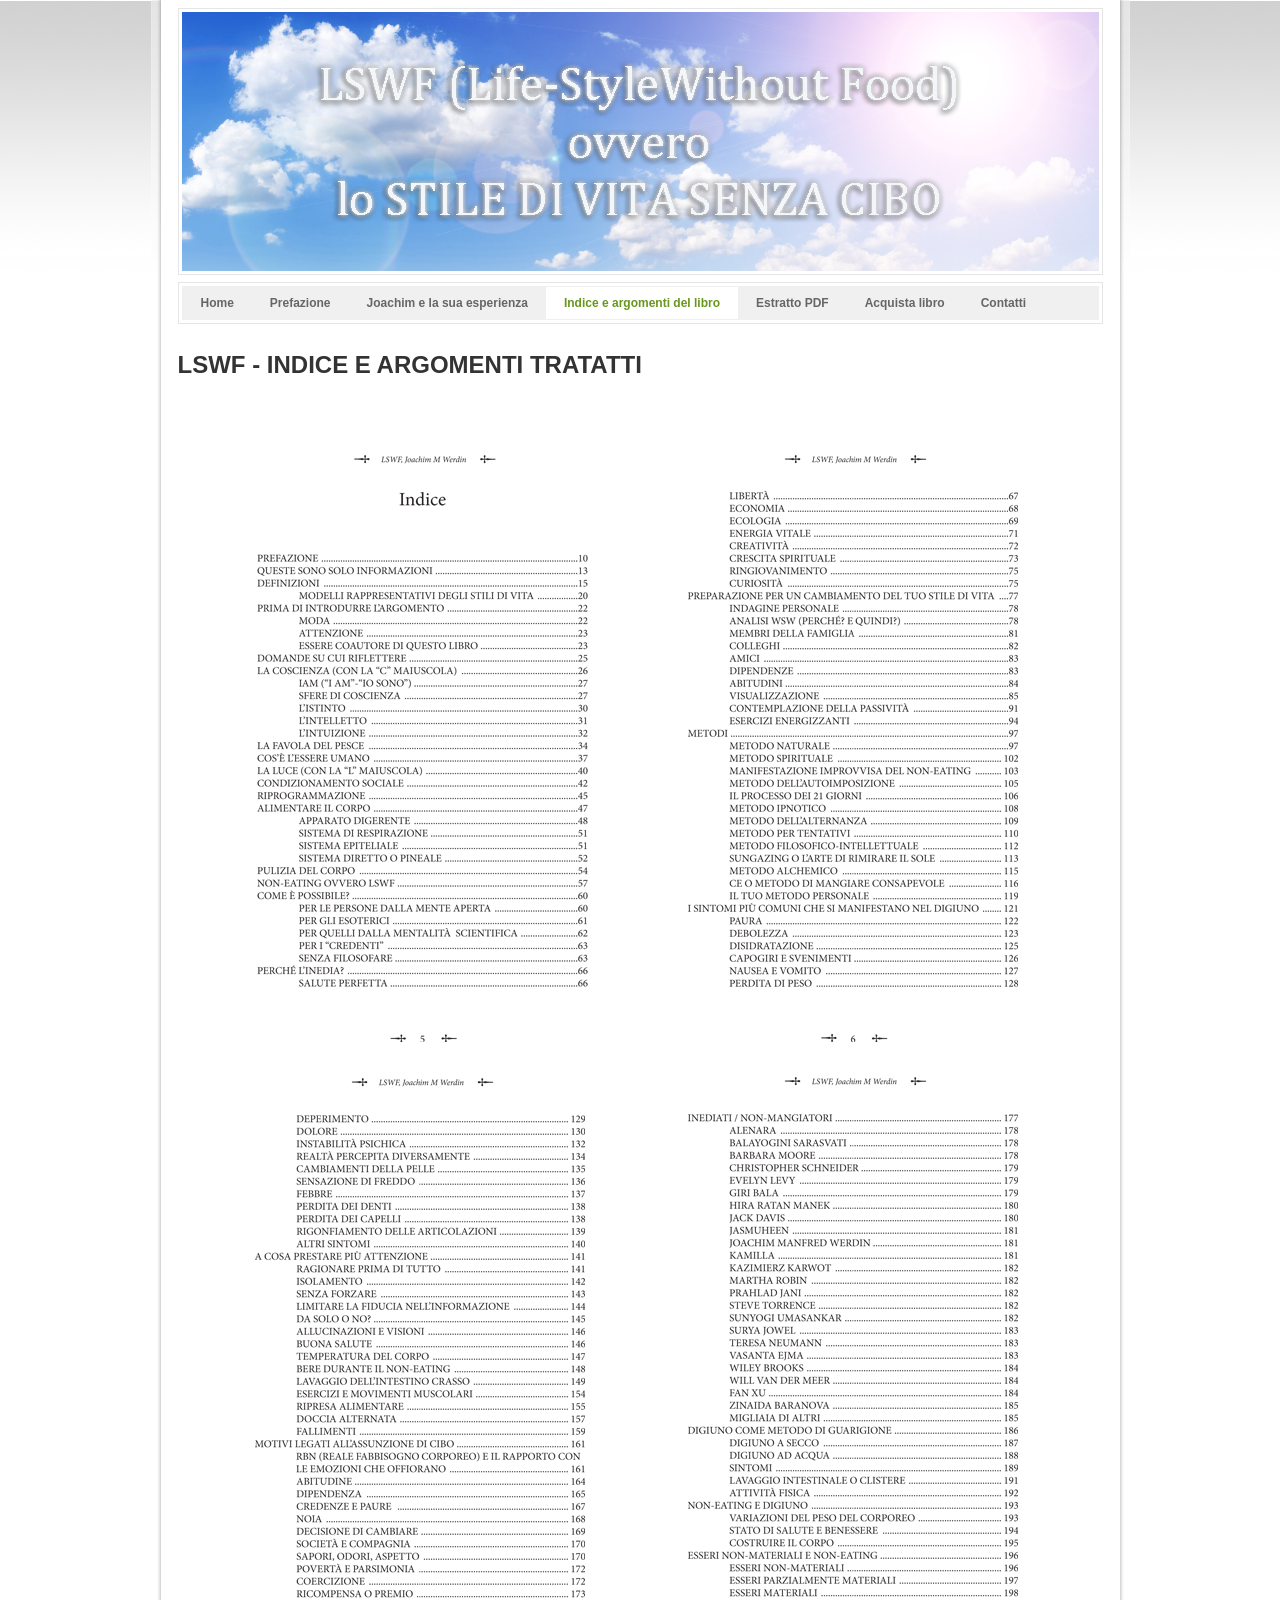
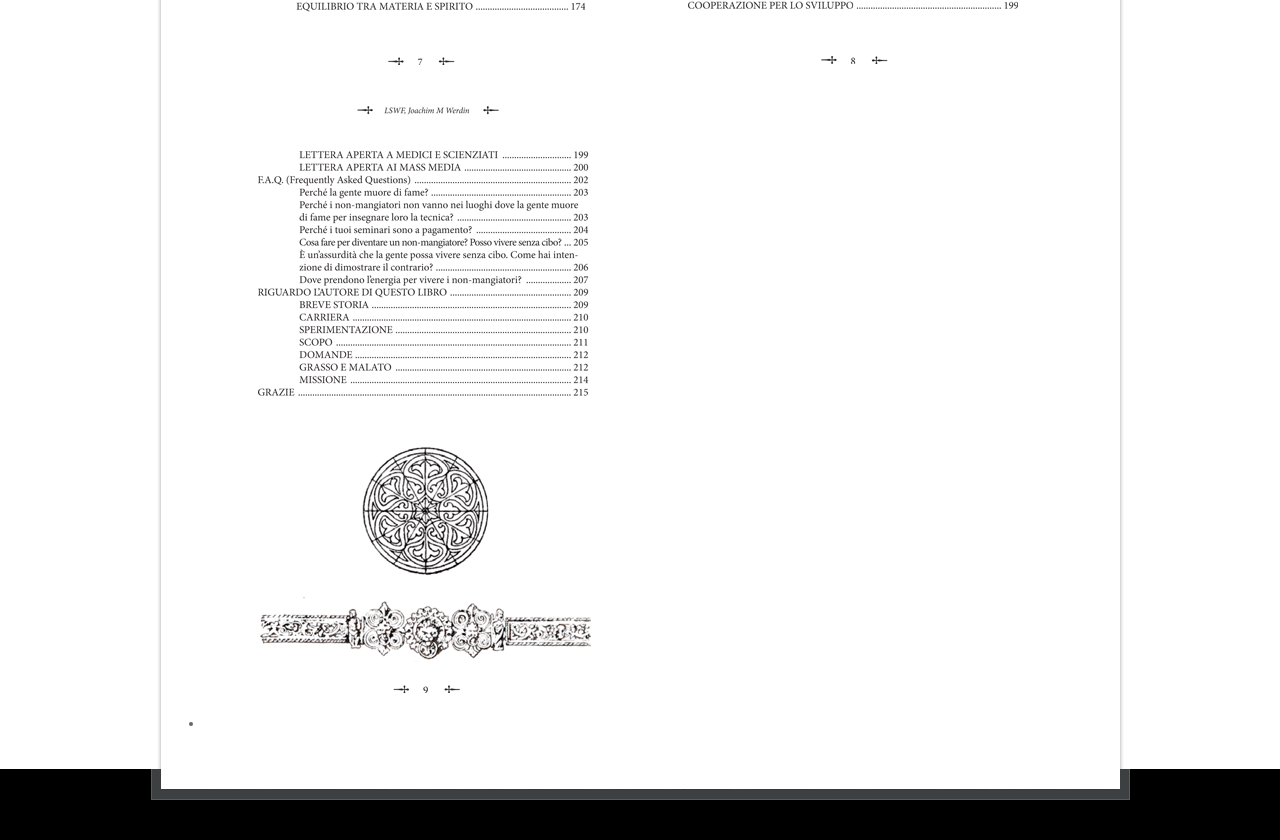
<file: www.inedia.net84.net/indice-e-argomenti-del-libro.html>
<!DOCTYPE html>
<html>
<head>
<title>LSWF - INDICE E ARGOMENTI DEL LIBRO - INEDIA PROJECT: LSWF (Life-Style Without Food) ovvero LO STILE DI VITA SENZA CIBO</title>

<meta http-equiv="Content-Type" content="text/html; charset=utf-8"/>

<link rel='stylesheet' href='http://cdn1.editmysite.com/editor/images/common/common-v2.css?buildTime=1344299624' type='text/css' />
<link rel='stylesheet' type='text/css' href='files/main_style.css?1344425947' title='wsite-theme-css' />
<style type='text/css'>
#wsite-content div.paragraph, #wsite-content p, #wsite-content .product-description, .blog-sidebar div.paragraph, .blog-sidebar p, .wsite-form-field label, .wsite-form-field label {}
#wsite-content h2, #wsite-content .product-title, .blog-sidebar h2{}
#wsite-title{}
</style>
<script type='text/javascript'><!--
var STATIC_BASE = 'http://cdn1.editmysite.com/';
var STYLE_PREFIX = 'wsite';
//-->
</script>
<script type='text/javascript' src='http://cdn1.editmysite.com/libraries/prototype/1.7-custom/prototype.min.js'></script>
<script type='text/javascript' src='http://cdn1.editmysite.com/libraries/scriptaculous/1.9.0-custom/effects.min.js'></script>
<script type='text/javascript' src='http://cdn1.editmysite.com/editor/images/common/utilities.js?1344299624'></script>
<script type='text/javascript' src='http://cdn1.editmysite.com/editor/images/common/lightbox202.js?1344299624'></script>
<script type='text/javascript' src='http://cdn1.editmysite.com/languages/it/libraries/flyout_menus.js?1344299624'></script>
<script type='text/javascript'><!--
var IS_ARCHIVE=1;
function initFlyouts(){initPublishedFlyoutMenus([{"id":"968965016925691939","title":"Home","url":"index.html"},{"id":"344249334943857013","title":"Prefazione","url":"prefazione.html"},{"id":"744372037631863176","title":"Joachim e la sua esperienza","url":"joachim-e-la-sua-esperienza.html"},{"id":"636033730917337539","title":"Indice e argomenti del libro","url":"indice-e-argomenti-del-libro.html"},{"id":"841528442245803662","title":"Estratto PDF","url":"estratto-pdf.html"},{"id":"294305203727629387","title":"Acuista libro","url":"acuista-libro.html"},{"id":"757214418817897918","title":"Contatti","url":"contatti.html"}],'636033730917337539',"<li class='wsite-nav-more'><a href='#'>altro...<\/a><\/li>",'active',false)}
if (Prototype.Browser.IE) window.onload=initFlyouts; else document.observe('dom:loaded', initFlyouts);
//-->
</script>
<link href="files/theme/main_style.css" rel="stylesheet" type="text/css">
</head>
<body class='wsite-theme-light tall-header-page wsite-page-indice-e-argomenti-del-libro'>
<div id="container-wrap1">
  <div id="container-wrap2">
		<div id="container-wrap3">
			<div id="container">
				<p><img src="files/theme/container_top2.gif" alt="" width="927" height="30"></p>
				<div id="banner">
				  <div class="wsite-header"></div>
				</div>
				<div id="navigation">
					<div id="navigation-detail">
						<ul><li id='pg968965016925691939'><a href='index.html'>Home</a></li><li id='pg344249334943857013'><a href='prefazione.html'>Prefazione</a></li><li id='pg744372037631863176'><a href='joachim-e-la-sua-esperienza.html'>Joachim e la sua esperienza</a></li><li id='active'><a href='indice-e-argomenti-del-libro.html'>Indice e argomenti del libro</a></li><li id='pg841528442245803662'><a href='estratto-pdf.html'>Estratto PDF</a></li>
						<li id='pg294305203727629387'><a href='acquista-libro.html'>Acquista libro</a></li><li id='pg757214418817897918'><a href='contatti.html'>Contatti</a></li></ul>
						<div class="clear"></div>
					</div>
				</div>
				<div id="content">
					<div id='wsite-content' class='wsite-not-footer'>
<h2 style="text-align:left;"><font size="5">LSWF - INDICE E ARGOMENTI TRATATTI</font><br /></h2>
<div class="paragraph" style="text-align:left;display:block;"> <img src="images/pagine indice argomenti.gif" width="914" height="1900"><br /><ul><li></li></ul> </div></div>

					<div class="clear"></div>
				</div>
			</div>
		</div>
	</div>
</div>
<div id="footer"></div>

</body>
</html>
</file>
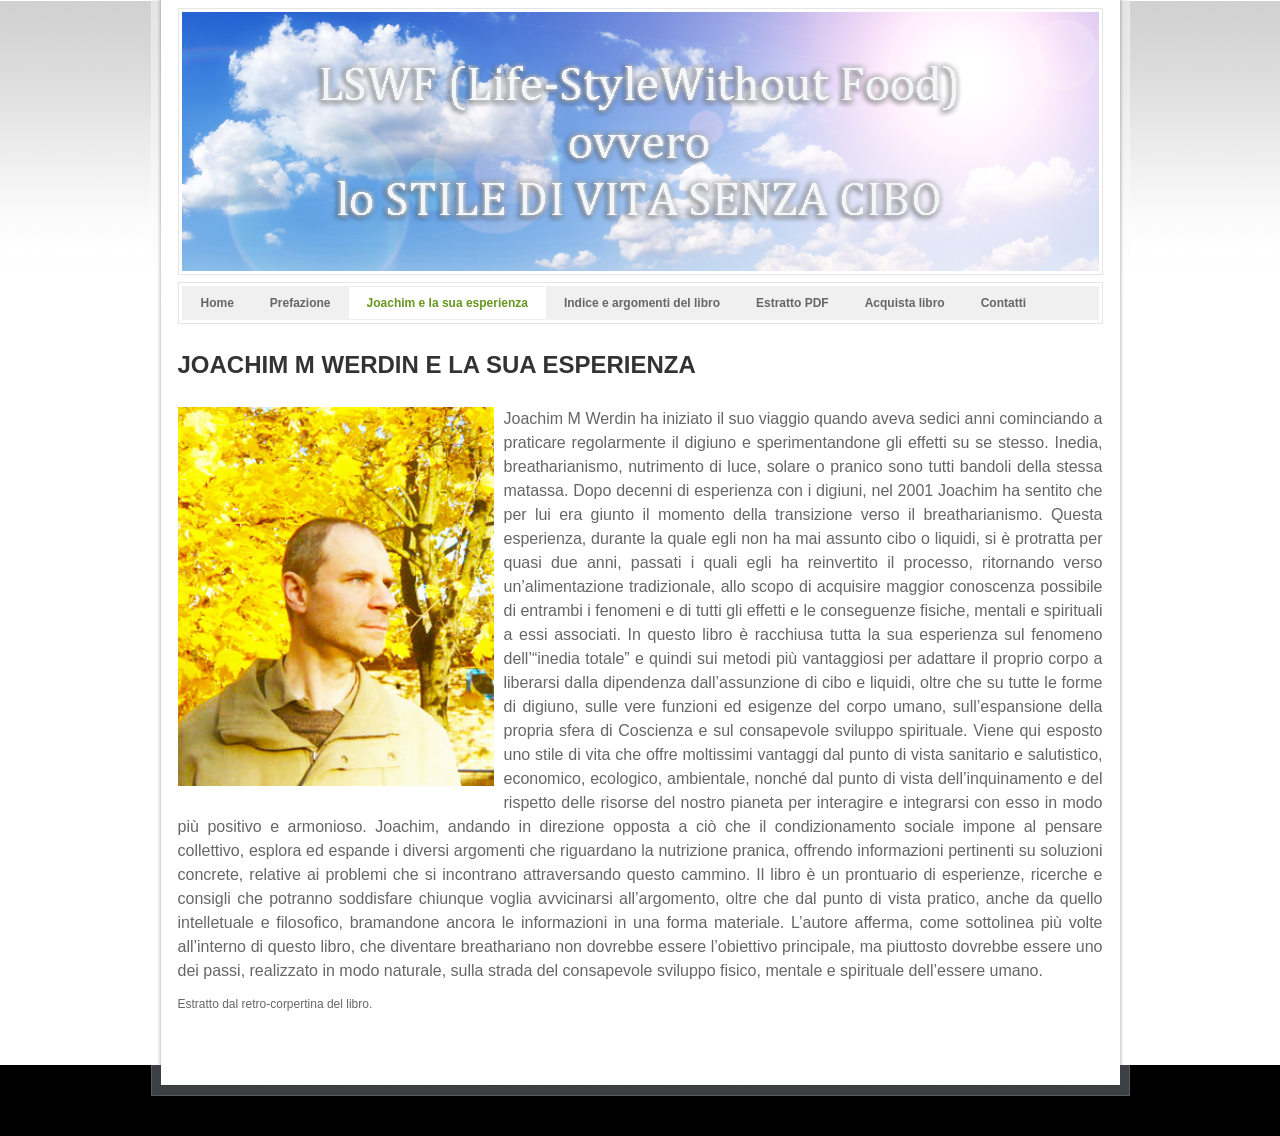
<file: www.inedia.net84.net/joachim-e-la-sua-esperienza.html>
<!DOCTYPE html>
<html>
<head>
<title>LSWF - JOACHIM E LA SUA ESPERIENZA - INEDIA PROJECT: LSWF (Life-Style Without Food) ovvero LO STILE DI VITA SENZA CIBO</title>

<meta http-equiv="Content-Type" content="text/html; charset=utf-8"/>

<link rel='stylesheet' href='http://cdn1.editmysite.com/editor/images/common/common-v2.css?buildTime=1344299624' type='text/css' />
<link rel='stylesheet' type='text/css' href='files/main_style.css?1344425947' title='wsite-theme-css' />
<style type='text/css'>
#wsite-content div.paragraph, #wsite-content p, #wsite-content .product-description, .blog-sidebar div.paragraph, .blog-sidebar p, .wsite-form-field label, .wsite-form-field label {
}
#wsite-content h2, #wsite-content .product-title, .blog-sidebar h2{}
#wsite-title{}
.wsite-theme-light.tall-header-page.wsite-page-joachim-e-la-sua-esperienza #container-wrap1 #container-wrap2 #container-wrap3 #container #content #wsite-content .paragraph p {
}
</style>
<script type='text/javascript'><!--
var STATIC_BASE = 'http://cdn1.editmysite.com/';
var STYLE_PREFIX = 'wsite';
//-->
</script>
<script type='text/javascript' src='http://cdn1.editmysite.com/libraries/prototype/1.7-custom/prototype.min.js'></script>
<script type='text/javascript' src='http://cdn1.editmysite.com/libraries/scriptaculous/1.9.0-custom/effects.min.js'></script>
<script type='text/javascript' src='http://cdn1.editmysite.com/editor/images/common/utilities.js?1344299624'></script>
<script type='text/javascript' src='http://cdn1.editmysite.com/editor/images/common/lightbox202.js?1344299624'></script>
<script type='text/javascript' src='http://cdn1.editmysite.com/languages/it/libraries/flyout_menus.js?1344299624'></script>
<script type='text/javascript'><!--
var IS_ARCHIVE=1;
function initFlyouts(){initPublishedFlyoutMenus([{"id":"968965016925691939","title":"Home","url":"index.html"},{"id":"344249334943857013","title":"Prefazione","url":"prefazione.html"},{"id":"744372037631863176","title":"Joachim e la sua esperienza","url":"joachim-e-la-sua-esperienza.html"},{"id":"636033730917337539","title":"Indice e argomenti del libro","url":"indice-e-argomenti-del-libro.html"},{"id":"841528442245803662","title":"Estratto PDF","url":"estratto-pdf.html"},{"id":"294305203727629387","title":"Acuista libro","url":"acuista-libro.html"},{"id":"757214418817897918","title":"Contatti","url":"contatti.html"}],'744372037631863176',"<li class='wsite-nav-more'><a href='#'>altro...<\/a><\/li>",'active',false)}
if (Prototype.Browser.IE) window.onload=initFlyouts; else document.observe('dom:loaded', initFlyouts);
//-->
</script>
<link href="files/theme/main_style.css" rel="stylesheet" type="text/css">
</head>
<body class='wsite-theme-light tall-header-page wsite-page-joachim-e-la-sua-esperienza'>
<div id="container-wrap1">
  <div id="container-wrap2">
		<div id="container-wrap3">
			<div id="container">
				<p><img src="files/theme/container_top2.gif" alt="" width="927" height="30"></p>
				<div id="banner">
				  <div class="wsite-header"></div>
				</div>
				<div id="navigation">
					<div id="navigation-detail">
						<ul><li id='pg968965016925691939'><a href='index.html'>Home</a></li><li id='pg344249334943857013'><a href='prefazione.html'>Prefazione</a></li><li id='active'><a href='joachim-e-la-sua-esperienza.html'>Joachim e la sua esperienza</a></li><li id='pg636033730917337539'><a href='indice-e-argomenti-del-libro.html'>Indice e argomenti del libro</a></li><li id='pg841528442245803662'><a href='estratto-pdf.html'>Estratto PDF</a></li>
						<li id='pg294305203727629387'><a href='acquista-libro.html'>Acquista libro</a></li><li id='pg757214418817897918'><a href='contatti.html'>Contatti</a></li></ul>
						<div class="clear"></div>
					</div>
				</div>
				<div id="content">
					<div id='wsite-content' class='wsite-not-footer'>
<h2 style="text-align:left;"><font size="5">JOACHIM M WERDIN E LA SUA ESPERIENZA</font><br /></h2>
<span class='imgPusher' style='float:left;height:0px'></span><span style='position:relative;float:left;z-index:10;;clear:left;margin-top:7px;*margin-top:14px'><a><img src="uploads/1/3/1/9/13193250/1344374247.jpg" style="margin-top: 5px; margin-bottom: 10px; margin-left: 0px; margin-right: 10px; border-width:0;" alt="Immagine" class="galleryImageBorder" /></a><div style="display: block; font-size: 90%; margin-top: -10px; margin-bottom: 10px; text-align: center;"></div></span>
<div class="paragraph" style="text-align:justify;display:block;">
  <p><font size="3">Joachim M Werdin ha iniziato il suo viaggio quando aveva sedici anni   cominciando a praticare regolarmente il digiuno e sperimentandone gli   effetti su se stesso. Inedia, breatharianismo, nutrimento di luce,   solare o pranico sono tutti bandoli della stessa matassa. Dopo decenni   di esperienza con i digiuni, nel 2001 Joachim ha sentito che per lui era   giunto il momento della transizione verso il breatharianismo.  Questa   esperienza, durante la quale egli non ha mai assunto cibo o liquidi, si  &egrave;  protratta per quasi due anni, passati i quali egli ha reinvertito il   processo, ritornando verso un&rsquo;alimentazione tradizionale, allo scopo  di  acquisire maggior conoscenza possibile di entrambi i fenomeni e di  tutti  gli effetti e le conseguenze fisiche, mentali e spirituali a essi   associati. In questo libro &egrave; racchiusa tutta la sua esperienza sul   fenomeno dell&rsquo;&ldquo;inedia totale&rdquo; e quindi sui metodi pi&ugrave; vantaggiosi per   adattare il proprio corpo a liberarsi dalla dipendenza dall&rsquo;assunzione   di cibo e liquidi, oltre che su tutte le forme di digiuno, sulle vere   funzioni ed esigenze del corpo umano, sull&rsquo;espansione della propria   sfera di Coscienza e sul consapevole sviluppo spirituale. Viene qui   esposto uno stile di vita che offre moltissimi vantaggi dal punto di   vista sanitario e salutistico, economico, ecologico, ambientale, nonch&eacute;   dal punto di vista dell&rsquo;inquinamento e del rispetto delle risorse del   nostro pianeta per interagire e integrarsi con esso in modo pi&ugrave; positivo   e armonioso. Joachim, andando in direzione opposta a ci&ograve; che il   condizionamento sociale impone al pensare collettivo, esplora ed espande   i diversi argomenti che riguardano la nutrizione pranica, offrendo   informazioni pertinenti su soluzioni concrete, relative ai problemi che   si incontrano attraversando questo cammino. Il libro &egrave; un prontuario di   esperienze, ricerche e consigli che potranno soddisfare chiunque  voglia  avvicinarsi all&rsquo;argomento, oltre che dal punto di vista pratico,  anche  da quello intelletuale e filosofico, bramandone ancora le  informazioni  in una forma materiale. L&rsquo;autore afferma, come sottolinea  pi&ugrave; volte  all&rsquo;interno di questo libro, che diventare breathariano non  dovrebbe  essere l&rsquo;obiettivo principale, ma piuttosto dovrebbe essere  uno dei  passi, realizzato in modo naturale, sulla strada del  consapevole  sviluppo fisico, mentale e spirituale dell&rsquo;essere umano. <br />
  </font></p>
  <p>Estratto dal retro-corpertina del libro.</p>
</div>
<hr style="clear:both;visibility:hidden;width:100%;"></hr></div>

					<div class="clear"></div>
				</div>
			</div>
		</div>
	</div>
</div>
<div id="footer"></div>

</body>
</html>
</file>
<file: www.inedia.net84.net/files/main_style.css>
ul, ol, li, h1, h2, h3, h4, h5, h6, pre, form, body, html, div.paragraph, blockquote, fieldset, input { margin: 0; padding: 0; }
 ul, ol, li, h1, h2, h3, h4, h5, h6, pre, form, body, html, p, blockquote, fieldset, input { margin: 0; padding: 0; }
 ul { list-style: none; }
 fieldset { border: 0; }
 a img { border: 0; }
 .clear { clear: both; font-size: 0; height: 0; }
 a { color: #68961f; text-decoration: none; }
 a:hover { color: #8ab743; text-decoration: none; }
 body { font-family: Arial, Helvetica, sans-serif; font-size: 12px; color: #666666; margin: 0; padding: 0; background: #000; }
 #header-wrap { width: 979px; margin: 0 auto; padding: 0 0 68px; background: url(theme/container_top1b5b.gif?630851) no-repeat 0 100%; overflow: hidden; }
 #container-wrap1 { background: #fff url(theme/bg_fade1b5b.gif?630851) repeat-x 0 0; }
 #container-wrap2 { width: 979px; margin: 0 auto; background: url(theme/container_middle1b5b.gif?630851) repeat-y 0 0; }
 #container-wrap3 { background: url(theme/container_fade1b5b.gif?630851) no-repeat 0 0; padding: 1px 27px; }
 #container { margin: -40px 0 0 0; }
 #content { min-height: 400px; padding: 25px 0; }
 #footer { width: 959px; margin: 0 auto; padding: 51px 10px 20px; background: url(theme/container_bottom1b5b.gif?630851) no-repeat 0 0; }
 div.paragraph { line-height: 1.5; padding: .5em 0; }
 p { line-height: 1.5; padding: .5em 0; }
 h1, h2, h3, h4 { font-family: Arial, Helvetica, sans-serif; font-size: 18px; }
 h1 { font-size: 30px; line-height: 1; color: #fff; }
 h2, h3 { line-height: 1.3; padding-bottom: 15px; color: #333333; }
 h4 { font-size: 14px; line-height: 1.2; margin-bottom: 5px; }
 #header a { color: #a9bf87; }
 #header a:hover { color: #FFFFFF; }
 #logo, #logo a { text-decoration: none; font-size: 26px; color: #fff; font-family: Arial, Helvetica, sans-serif; }
 #navigation { font-family: Arial, Helvetica, sans-serif; line-height: 1; border: 1px solid #e5e5e5; padding: 3px; }
 #navigation-detail { background: #f0f0f0; padding: 1px; }
 #navigation ul { }
 #navigation li { float: left; position: relative; }
 #navigation li a { float: left; display: block; color: #666666; font-size: 12px; text-decoration: none; padding: 10px 18px; margin: 0 0 0 0; border: 0; outline: 0; font-weight: 600; }
 #navigation li a:hover, #navigation li#active a { color: #68961f; background: #fff; }
 #wsite-menus .wsite-menu-wrap { border: 1px solid #e5e5e5; background: #fff; box-sizing: border-box; padding: 2px; }
 #wsite-menus .wsite-menu li a { padding: 9px; color: #666666; background: #f0f0f0; border: 0; border-bottom: 1px solid #d6d6d6; }
 #wsite-menus .wsite-menu li a:hover { color: #68961f; background: #fff; }
 #header { width: 100%; height: 90px; }
 #header, #header table { border-collapse: collapse; border-spacing: 0; }
 #header td { vertical-align: middle; text-align: left; }
 #logo { padding: 25px 0 25px 25px; }
 #header-right { padding: 0 25px 0 10px; }
 #header-right table { float: right; width: 1px; }
 #header-right td { padding: 0; }
 #header-right .phone-number .wsite-text { color: #fff; text-align: right; font-family: Arial, Helvetica, sans-serif; font-size: 13px; font-weight: 600; display: block; white-space: nowrap; margin: 0 0 0 10px; }
 .wsite-social { vertical-align: middle; margin: 0 0 0 10px; }
 .wsite-social-item { width: 23px; height: 23px; margin: 0 0 0 3px; vertical-align: middle; cursor: pointer; font-size: 0; }
 .wsite-social-item span { display: none; }
 .wsite-social-rss { background: transparent url(theme/rss-h1b5b.png?630851) no-repeat; }
 .wsite-social-linkedin { background: transparent url(theme/linkedin-h1b5b.png?630851) no-repeat; }
 .wsite-social-facebook { background: transparent url(theme/facebook-h1b5b.png?630851) no-repeat; }
 .wsite-social-twitter { background: transparent url(theme/twitter-h1b5b.png?630851) no-repeat; }
 #header-right .wsite-search { vertical-align: middle; margin: 0 0 0 12px; width: 205px; height: 26px; background: transparent url(theme/searchForm-bg1b5b.png?630851) no-repeat; }
 #header-right .wsite-search-input { width: 127px; height: 12px; border: 0; padding: 7px 8px !important; background: none; font-family: Arial, Helvetica, sans-serif; color: #000; vertical-align: middle; font-size: 12px; }
 #header-right .wsite-search-button { display: inline-block; vertical-align: middle; width: 62px; height: 26px; border: 0; margin: 0; padding: 0; cursor: pointer; font-size: 0; background: none; }
 #footer { font-family: Arial, Helvetica, sans-serif; color: #fff; font-size: 12px; text-align: right; }
 #footer h2 { color: #fff; }
 #footer .wsite-social { display: inline-block; vertical-align: middle; margin: 0 5px 0 0; }
 #footer .wsite-social-item { width: 19px; height: 19px; margin: 0 1px 0 0; }
 #footer .wsite-social-rss { background: transparent url(theme/rss1b5b.png?630851) no-repeat; }
 #footer .wsite-social-linkedin { background: transparent url(theme/linkedin1b5b.png?630851) no-repeat; }
 #footer .wsite-social-facebook { background: transparent url(theme/facebook1b5b.png?630851) no-repeat; }
 #footer .wsite-social-twitter { background: transparent url(theme/twitter1b5b.png?630851) no-repeat; }
 .rights { line-height: 19px; vertical-align: middle; }
 #banner { position: relative; border: 1px solid #e5e5e5; padding: 3px; margin: 0 0 7px; }
 #banner-inner { width: 100%; overflow: hidden; }
 .tall-header-page .wsite-header { height: 259px; background: url(theme/banner-tall1b5b.jpg?630851) no-repeat; }
 .short-header-page .wsite-header { height: 139px; background: url(theme/banner-short1b5b.jpg?630851) no-repeat; }
 .no-header-page #banner { display: none; }
 .no-header-page .wsite-header { }
 #banner-left { float: left; width: 498px; border-right: none; }
 #banner-left .wsite-header { height: 309px; background: url(theme/banner-landing1b5b.jpg?630851); }
 #banner-right { float: right; width: 348px; min-height: 309px; padding: 0 35px; background: #f0f0f0; }
 #banner-right h2 { font-size: 24px; color: #333333; padding: 70px 0 15px 0; }
 #banner-right div.paragraph { padding-bottom: 35px; }
 #banner-right p { padding-bottom: 35px; }
 .wsite-form-label { display: inline-block; color: #333333; font-family: Arial, Helvetica, sans-serif; font-size: 13px; font-weight: bold; padding: 12px 0 5px 0; }
 .form-radio-container { }
 .wsite-form-input { font-family: Arial, Helvetica, sans-serif; font-size: 12px; background: url(theme/field1b5b.png?630851) repeat-x; color: #535353; border: 1px solid #d3d3d3; line-height: 1; -moz-border-radius: 3px; -webkit-border-radius: 3px; border-radius: 3px; }
 .form-select { background: url(theme/field1b5b.png?630851) repeat-x; color: #535353; border: 1px solid #d3d3d3; padding: 3px; height: 25px; line-height: 25px; -moz-border-radius: 3px; -webkit-border-radius: 3px; border-radius: 3px; }
 .wsite-button { color: #fff !important; height: 34px; display: inline-block; font-size: 14px; border: none; font-weight: bold; text-decoration: none; padding: 010x 0px 0px; background: url(theme/button1b5b.png?630851) no-repeat 100% -105px; text-shadow: none !important; filter: none !important; }
 .wsite-button:hover { background-position: 100% -140px; }
 .wsite-button:active { background-position: 100% -175px; }
 .wsite-button-inner { height: 34px; line-height: 34px; display: block; font-size: 14px; font-weight: bold; border: none; text-decoration: none; padding: 0 5px 0 20px; background: url(theme/button1b5b.png?630851) no-repeat 0 0; }
 .wsite-button:hover .wsite-button-inner { background-position: 0 -35px; }
 .wsite-button:active .wsite-button-inner { background-position: 0 -70px; }
 .wsite-button-large { height: 41px; background: url(theme/button_large1b5b.png?630851) no-repeat 100% -126px; padding: 0 10px 0 0; }
 .wsite-button-large:hover { background-position: 100% -168px; }
 .wsite-button-large:active { background-position: 100% -210px; }
 .wsite-button-large .wsite-button-inner { height: 41px; line-height: 41px; padding: 0 10px 0 20px; background: url(theme/button_large1b5b.png?630851) no-repeat 0 0; }
 .wsite-button-large:hover .wsite-button-inner { background-position: 0 -42px; }
 .wsite-button-large:active .wsite-button-inner { background-position: 0 -84px; }
 .wsite-button-large.wsite-button-highlight { background-image: url(theme/button_large_highlight1b5b.png?630851); }
 .wsite-button-large.wsite-button-highlight .wsite-button-inner { background-image: url(theme/button_large_highlight1b5b.png?630851); }
 .wsite-button-highlight { background-image: url(theme/button_highlight1b5b.png?630851); color: #fff !important; }
 .wsite-button-highlight .wsite-button-inner { background-image: url(theme/button_highlight1b5b.png?630851); }

div.paragraph ul, div.paragraph ol { padding-left: 25px !important; margin: 5px 0 !important; overflow:hidden; }
div.paragraph li { padding-left: 5px !important; margin: 3px 0 0 !important; }
div.paragraph ul, div.paragraph ul li { list-style: disc outside !important; }
div.paragraph ol, div.paragraph ol li { list-style: decimal outside !important; }
</file>
<file: www.inedia.net84.net/files/theme/main_style.css>
/* Resets
--------------------------------------------------------------------------------*/

ul, ol, li, h1, h2, h3, h4, h5, h6, pre, form, body, html, p, blockquote, fieldset, input {
	margin: 0;
	padding: 0;
}

ul {
	list-style: none;
}

fieldset {
	border: 0;
}

a img {
	border: 0;
}

.clear {
	clear: both;
	font-size: 0;
	height: 0;
}

a {
	color: #68961f;
	text-decoration: none;
}

a:hover {
	color: #8ab743;
	text-decoration: none;
}

/* General Styling and Structure
--------------------------------------------------------------------------------*/

body {
	font-family: Arial, Helvetica, sans-serif;
	font-size: 12px;
	color: #666666;
	margin: 0;
	padding: 0;
	background: #000;
}

#header-wrap {
	width: 979px;
	margin: 0 auto;
	padding: 0 0 68px;
	background: url(container_top.gif) no-repeat 0 100%;
	overflow: hidden;  /* clears after floats */
}

#container-wrap1 {
	background: #fff url(bg_fade.gif) repeat-x 0 0;
}

#container-wrap2 {
	width: 979px;
	margin: 0 auto;
	background: url(container_middle.gif) repeat-y 0 0;
}

#container-wrap3 {
	background: url(container_fade.gif) no-repeat 0 0;
	padding: 1px 27px;  /* makes #content's negative margins work */
}

#container {
	margin: -40px 0 0 0;
}

#content {
	min-height: 400px;
	padding: 25px 0;
}

#footer {
	width: 959px;
	margin: 0 auto;
	padding: 51px 10px 20px;
	background: url(container_bottom.gif) no-repeat 0 0;
}

p {
	line-height: 1.5;
	padding: .5em 0;
}

h1,
h2,
h3,
h4 {
	font-family: Arial, Helvetica, sans-serif;
	font-size: 18px;
}

h1 {
	font-size: 30px;
	line-height: 1;
	color: #fff;
}

h2,
h3 {
	line-height: 1.3;
	padding-bottom: 15px;
	color: #333333;
}

h4 {
	font-size: 14px;
	line-height: 1.2;
	margin-bottom: 5px;
}

#header a {
	color: #a9bf87;
}

#header a:hover {
	color: #FFFFFF;
}

#logo,
#logo a {
	text-decoration: none;
	font-size: 26px;
	color: #fff;
	font-family: Arial, Helvetica, sans-serif;
}

/* Navigation
--------------------------------------------------------------------------------*/

#navigation {
	font-family: Arial, Helvetica, sans-serif;
	line-height: 1;
	border: 1px solid #e5e5e5;
	padding: 3px;
}

#navigation-detail {
	background: #f0f0f0;
	padding: 1px;
}

#navigation ul {
}

#navigation li {
	float: left;
	position: relative;
}

#navigation li a {
	float: left;
	display: block;
	color: #666666;
	font-size: 12px;
	text-decoration: none;
	padding: 10px 18px;
	margin: 0 0 0 0;
	border: 0;
	outline: 0;
	font-weight: 600;
}

#navigation li a:hover,
#navigation li#active a {
	color: #68961f;
	background: #fff;
}

/* Navigation Drop-Down Menu Customization
--------------------------------------------------------------------------------*/

#wsite-menus .wsite-menu-wrap {
	border: 1px solid #e5e5e5;
	background: #fff;
	box-sizing: border-box;
	padding: 2px;
}

#wsite-menus .wsite-menu li a {
	padding: 9px;
	color: #666666;
	background: #f0f0f0;
	border: 0;
	border-bottom: 1px solid #d6d6d6;
}

#wsite-menus .wsite-menu li a:hover {
	color: #68961f;
	background: #fff;
}

/* Header Area
----------------------------------------------------------------------------*/

#header {
	width: 100%;
	height: 90px;
}

#header,
#header table {
	border-collapse: collapse;
	border-spacing: 0;
}

#header td {
	vertical-align: middle;
	text-align: left;
}

#logo {
	padding: 25px 0 25px 25px;
}

#header-right {
	padding: 0 25px 0 10px;
}

#header-right table {
	float: right;
	width: 1px;
}

#header-right td {
	padding: 0;
}

/* TOP RIGHT: Phone Number
--------------------------------------------------------------------------------*/

#header-right .phone-number .wsite-text {
	color: #fff;
	text-align: right;
	font-family: Arial, Helvetica, sans-serif;
	font-size: 13px;
	font-weight: 600;
	display: block;
	white-space: nowrap;
	margin: 0 0 0 10px;
}

/* TOP RIGHT: Content Area
--------------------------------------------------------------------------------*/

.wsite-social {
	vertical-align: middle;
	margin: 0 0 0 10px;
}

.wsite-social-item {  /* a */
	width: 23px;
	height: 23px;
	margin: 0 0 0 3px;
	vertical-align: middle;
	cursor: pointer;
	font-size: 0;
}

.wsite-social-item span {
	display: none;
}

.wsite-social-rss {
	background: transparent url(rss-h.png) no-repeat;
}

.wsite-social-linkedin {
	background: transparent url(linkedin-h.png) no-repeat;
}

.wsite-social-facebook {
	background: transparent url(facebook-h.png) no-repeat;
}

.wsite-social-twitter {
	background: transparent url(twitter-h.png) no-repeat;
}

/* TOP RIGHT: Search Box
--------------------------------------------------------------------------------*/

#header-right .wsite-search {
	vertical-align: middle;
	margin: 0 0 0 12px;
	width: 205px;
	height: 26px;
	background: transparent url(searchForm-bg.png) no-repeat;
}

#header-right .wsite-search-input {
	width: 127px;
	height: 12px;
	border: 0;
	padding: 7px 8px !important;
	background: none;
	font-family: Arial, Helvetica, sans-serif;
	color: #000;
	vertical-align: middle;
	font-size: 12px;
}

#header-right .wsite-search-button {
	display: inline-block;
	vertical-align: middle;
	width: 62px;
	height: 26px;
	border: 0;
	margin: 0;
	padding: 0;
	cursor: pointer;
	font-size: 0;
	background: none;
}

/* Footer
--------------------------------------------------------------------------------*/

#footer {
	font-family: Arial, Helvetica, sans-serif;
	color: #fff;
	font-size: 12px;
	text-align: right;
}

#footer h2 {
	color: #fff;
}

#footer .wsite-social {
	display: inline-block;
	vertical-align: middle;
	margin: 0 5px 0 0;
}

#footer .wsite-social-item {
	width: 19px;
	height: 19px;
	margin: 0 1px 0 0;
}

#footer .wsite-social-rss {
	background: transparent url(rss.png) no-repeat;
}

#footer .wsite-social-linkedin {
	background: transparent url(linkedin.png) no-repeat;
}

#footer .wsite-social-facebook {
	background: transparent url(facebook.png) no-repeat;
}

#footer .wsite-social-twitter {
	background: transparent url(twitter.png) no-repeat;
}

.rights {
	line-height: 19px;
	vertical-align: middle;
}

/* main contents styles
--------------------------------------------------------------------------------*/

#banner {
	position: relative;
	border: 1px solid #e5e5e5;
	padding: 3px;
	margin: 0 0 7px;
}

#banner-inner {
	width: 100%;
	overflow: hidden;
}

/* PAGE TYPE: tall-header
--------------------------------------------------------------------------------*/

.tall-header-page .wsite-header {  /* the user-editable image */
	height: 259px;
	background: url(banner-tall.jpg) no-repeat;
}

/* PAGE TYPE: short-header
--------------------------------------------------------------------------------*/

.short-header-page .wsite-header {  /* the user-editable image */
	height: 139px;
	background: url(banner-short.jpg) no-repeat;
}

/* PAGE TYPE: no-header-header
--------------------------------------------------------------------------------*/

.no-header-page #banner {
	display: none;
}

.no-header-page .wsite-header {  /* the user-editable image */
}

/* PAGE TYPE: landing
--------------------------------------------------------------------------------*/

#banner-left {
	float: left;
	width: 498px;
	border-right: none;
}

#banner-left .wsite-header {  /* the user-editable image */
	height: 309px;
	background: url(banner-landing.jpg);
}

#banner-right {
	float: right;
	width: 348px;
	min-height: 309px;
	padding: 0 35px;
	background: #f0f0f0;
}

#banner-right h2 {
	font-size: 24px;
	color: #333333;
	padding: 70px 0 15px 0;
}

#banner-right p {
	padding-bottom: 35px;
}

/* Form Customization
--------------------------------------------------------------------------------*/

.wsite-form-label {
	display: inline-block;
	color: #333333;
	font-family: Arial, Helvetica, sans-serif;
	font-size: 13px;
	font-weight: bold;
	padding: 12px 0 5px 0;
}

.form-radio-container {
}

.wsite-form-input {
	font-family: Arial, Helvetica, sans-serif;
	font-size: 12px;
	background: url(field.png) repeat-x;
	color: #535353;
	border: 1px solid #d3d3d3;
	line-height: 1;
	-moz-border-radius: 3px;
	-webkit-border-radius: 3px;
	border-radius: 3px;
}

.form-select {
	background: url(field.png) repeat-x;
	color: #535353;
	border: 1px solid #d3d3d3;
	padding: 3px;
	height: 25px;
	line-height: 25px;
	-moz-border-radius: 3px;
	-webkit-border-radius: 3px;
	border-radius: 3px;
}

/* Buttons
--------------------------------------------------------------------------------*/

/*
  Buttons are styled with background image sprites. There are 4 unique image files:
   - small & normal-colored  (button_small_grey.png)
   - large & normal-colored  (button_large_grey.png)
   - small & highlight-colored  (button_small_orange.png)
   - large & highlight-colored  (button_large_orange.png)

  Each of these 4 types of buttons must define a :hover state (when user's mouse is over)
  as well as an :active state (when the user presses down).

  Look at the CSS (especially the inner .wsite-button-inner wrapper), as well as the
  image files to understand how the liquid-width nature of these buttons work.
 */

/* small */

.wsite-button {
	color: #fff !important;
	height: 34px;
	display: inline-block;
	font-size: 14px;
	border: none;
	font-weight: bold;
	text-decoration: none;
	padding: 010x   0px   0px;
	background: url(button.png) no-repeat 100% -105px;
	text-shadow: none !important;
	filter: none !important;
}

.wsite-button:hover {
	background-position: 100% -140px;
}

.wsite-button:active {
	background-position: 100% -175px;
}

.wsite-button-inner {
	height: 34px;
	line-height: 34px;
	display: block;
	font-size: 14px;
	font-weight: bold;
	border: none;
	text-decoration: none;
	padding: 0 5px 0 20px;
	background: url(button.png) no-repeat 0 0;
}

.wsite-button:hover .wsite-button-inner {
	background-position: 0 -35px;
}

.wsite-button:active .wsite-button-inner {
	background-position: 0 -70px;
}

/* large */

.wsite-button-large {
	height: 41px;
	background: url(button_large.png) no-repeat 100% -126px;
	padding: 0 10px 0 0;
}

.wsite-button-large:hover {
	background-position: 100% -168px;
}

.wsite-button-large:active {
	background-position: 100% -210px;
}

.wsite-button-large .wsite-button-inner {
	height: 41px;
	line-height: 41px;
	padding: 0 10px 0 20px;
	background: url(button_large.png) no-repeat 0 0;
}

.wsite-button-large:hover .wsite-button-inner {
	background-position: 0 -42px;
}

.wsite-button-large:active .wsite-button-inner {
	background-position: 0 -84px;
}

/* highlight */

/*
Making the highlighted versions of the buttons is easy because we just need
to switch out the background images. This works because the different button
states (normal, :hover, :active) have their sprite coordinates in the same places.
*/

.wsite-button-large.wsite-button-highlight {
	background-image: url(button_large_highlight.png);
}

.wsite-button-large.wsite-button-highlight .wsite-button-inner {
	background-image: url(button_large_highlight.png);
}

.wsite-button-highlight {
	background-image: url(button_highlight.png);
	color: #fff !important;
}

.wsite-button-highlight .wsite-button-inner {
	background-image: url(button_highlight.png);
}
</file>
